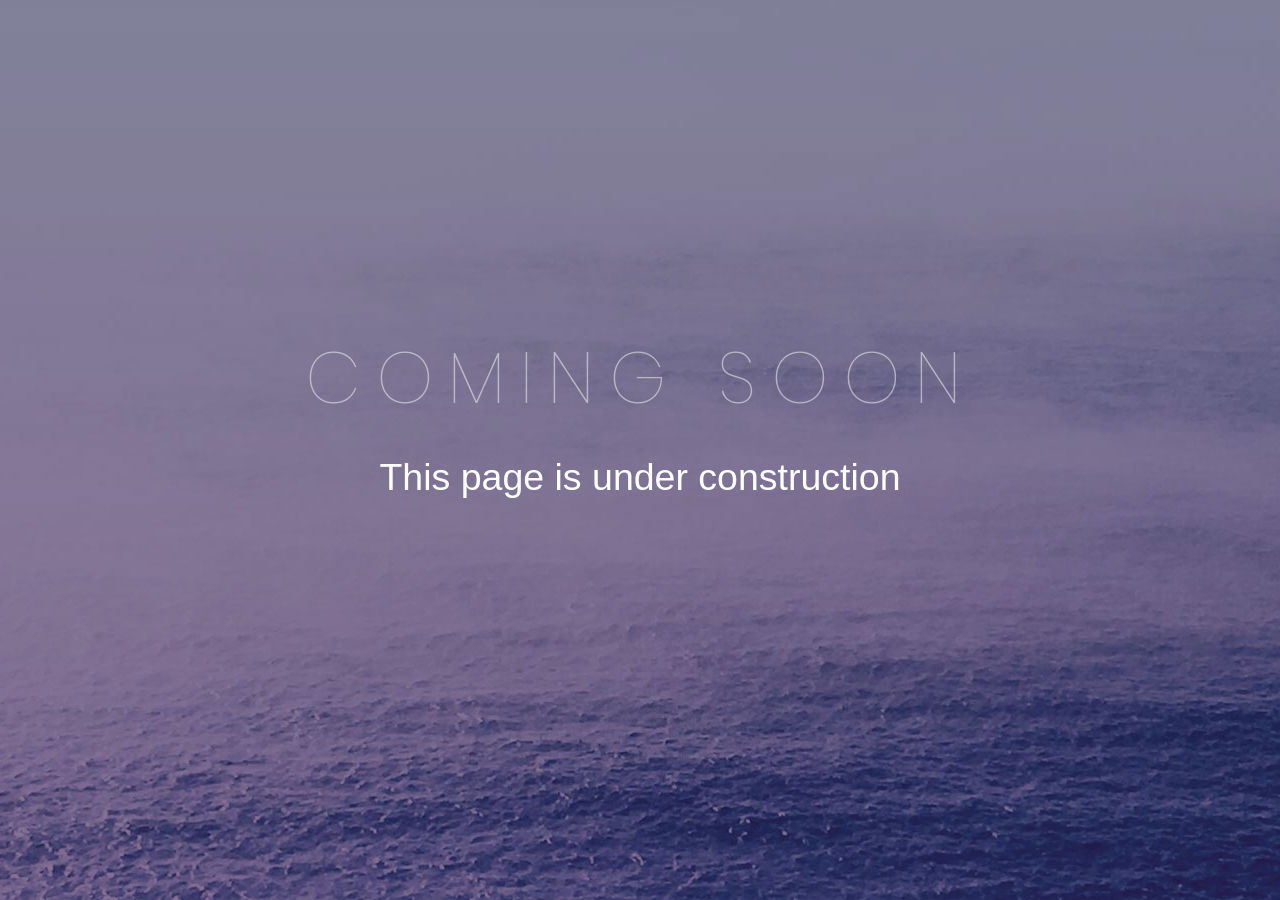
<file: index.html>
<!DOCTYPE html>
<html lang="en">
<head>
	<title>Preeti Chachlani</title>
	<meta charset="UTF-8">
	<meta name="viewport" content="width=device-width, initial-scale=1">
<!--===============================================================================================-->	
	<link rel="icon" type="image/png" href="cs/images/icons/favicon.ico"/>
<!--===============================================================================================-->
	<link rel="stylesheet" type="text/css" href="cs/vendor/bootstrap/css/bootstrap.min.css">
<!--===============================================================================================-->
	<link rel="stylesheet" type="text/css" href="cs/fonts/font-awesome-4.7.0/css/font-awesome.min.css">
<!--===============================================================================================-->
	<link rel="stylesheet" type="text/css" href="cs/vendor/animate/animate.css">
<!--===============================================================================================-->
	<link rel="stylesheet" type="text/css" href="cs/vendor/select2/select2.min.css">
<!--===============================================================================================-->
	<link rel="stylesheet" type="text/css" href="cs/css/util.css">
	<link rel="stylesheet" type="text/css" href="cs/css/main.css">
<!--===============================================================================================-->
</head>
<body>
	
	<!--  -->
	<div class="simpleslide100">
		<div class="simpleslide100-item bg-img1" style="background-image: url('cs/images/bg01.jpg');"></div>
	</div>

	<div class="flex-col-c-sb size1 overlay1">
		<!--  -->
		<div class="w-full flex-w flex-sb-m p-l-80 p-r-80 p-t-22 p-lr-15-sm">
			<div class="wrappic1 m-r-30 m-t-10 m-b-10">
				
			</div>

			<div class="flex-w m-t-10 m-b-10">

			</div>
		</div>

		<!--  -->
		<div class="flex-col-c-m p-l-15 p-r-15 p-t-50 p-b-120">
			<h3 class="l1-txt1 txt-center p-b-40 respon1">
				Coming Soon
			</h3>
			<h1 style="color:white">This page is under construction</h1>
		</div>

		<!--  -->
		<div class="flex-w flex-c-m p-b-35">

		</div>
	</div>
</body>
</html>
</file>
<file: cs/css/util.css>
/*//////////////////////////////////////////////////////////////////
[ REBOOT ]*/
*, *:before, *:after {
	margin: 0px; 
	padding: 0px; 
	-webkit-box-sizing: border-box;
	-moz-box-sizing: border-box;
	box-sizing: border-box;
}

body, html {
	font-family: Arial, sans-serif;
	font-size: 15px;
	color: #666666;

	height: 100%;
	background-color: #fff;
	-webkit-box-sizing: border-box;
	-moz-box-sizing: border-box;
	box-sizing: border-box;
}

/*---------------------------------------------*/
a:focus {outline: none;}
a:hover {text-decoration: none;}

/* ------------------------------------ */
h1,h2,h3,h4,h5,h6,p {margin: 0px;}

ul, li {
	margin: 0px;
	list-style-type: none;
}


/* ------------------------------------ */
input, textarea, label {
	display: block;
	outline: none;
	border: none;
}

/* ------------------------------------ */
button {
	outline: none;
	border: none;
	background: transparent;
	cursor: pointer;
}
button:focus {outline: none;}

iframe {border: none;}


/*//////////////////////////////////////////////////////////////////
[ FONT SIZE ]*/
.fs-1 {font-size: 1px;}
.fs-2 {font-size: 2px;}
.fs-3 {font-size: 3px;}
.fs-4 {font-size: 4px;}
.fs-5 {font-size: 5px;}
.fs-6 {font-size: 6px;}
.fs-7 {font-size: 7px;}
.fs-8 {font-size: 8px;}
.fs-9 {font-size: 9px;}
.fs-10 {font-size: 10px;}
.fs-11 {font-size: 11px;}
.fs-12 {font-size: 12px;}
.fs-13 {font-size: 13px;}
.fs-14 {font-size: 14px;}
.fs-15 {font-size: 15px;}
.fs-16 {font-size: 16px;}
.fs-17 {font-size: 17px;}
.fs-18 {font-size: 18px;}
.fs-19 {font-size: 19px;}
.fs-20 {font-size: 20px;}
.fs-21 {font-size: 21px;}
.fs-22 {font-size: 22px;}
.fs-23 {font-size: 23px;}
.fs-24 {font-size: 24px;}
.fs-25 {font-size: 25px;}
.fs-26 {font-size: 26px;}
.fs-27 {font-size: 27px;}
.fs-28 {font-size: 28px;}
.fs-29 {font-size: 29px;}
.fs-30 {font-size: 30px;}
.fs-31 {font-size: 31px;}
.fs-32 {font-size: 32px;}
.fs-33 {font-size: 33px;}
.fs-34 {font-size: 34px;}
.fs-35 {font-size: 35px;}
.fs-36 {font-size: 36px;}
.fs-37 {font-size: 37px;}
.fs-38 {font-size: 38px;}
.fs-39 {font-size: 39px;}
.fs-40 {font-size: 40px;}
.fs-41 {font-size: 41px;}
.fs-42 {font-size: 42px;}
.fs-43 {font-size: 43px;}
.fs-44 {font-size: 44px;}
.fs-45 {font-size: 45px;}
.fs-46 {font-size: 46px;}
.fs-47 {font-size: 47px;}
.fs-48 {font-size: 48px;}
.fs-49 {font-size: 49px;}
.fs-50 {font-size: 50px;}
.fs-51 {font-size: 51px;}
.fs-52 {font-size: 52px;}
.fs-53 {font-size: 53px;}
.fs-54 {font-size: 54px;}
.fs-55 {font-size: 55px;}
.fs-56 {font-size: 56px;}
.fs-57 {font-size: 57px;}
.fs-58 {font-size: 58px;}
.fs-59 {font-size: 59px;}
.fs-60 {font-size: 60px;}
.fs-61 {font-size: 61px;}
.fs-62 {font-size: 62px;}
.fs-63 {font-size: 63px;}
.fs-64 {font-size: 64px;}
.fs-65 {font-size: 65px;}
.fs-66 {font-size: 66px;}
.fs-67 {font-size: 67px;}
.fs-68 {font-size: 68px;}
.fs-69 {font-size: 69px;}
.fs-70 {font-size: 70px;}
.fs-71 {font-size: 71px;}
.fs-72 {font-size: 72px;}
.fs-73 {font-size: 73px;}
.fs-74 {font-size: 74px;}
.fs-75 {font-size: 75px;}
.fs-76 {font-size: 76px;}
.fs-77 {font-size: 77px;}
.fs-78 {font-size: 78px;}
.fs-79 {font-size: 79px;}
.fs-80 {font-size: 80px;}
.fs-81 {font-size: 81px;}
.fs-82 {font-size: 82px;}
.fs-83 {font-size: 83px;}
.fs-84 {font-size: 84px;}
.fs-85 {font-size: 85px;}
.fs-86 {font-size: 86px;}
.fs-87 {font-size: 87px;}
.fs-88 {font-size: 88px;}
.fs-89 {font-size: 89px;}
.fs-90 {font-size: 90px;}
.fs-91 {font-size: 91px;}
.fs-92 {font-size: 92px;}
.fs-93 {font-size: 93px;}
.fs-94 {font-size: 94px;}
.fs-95 {font-size: 95px;}
.fs-96 {font-size: 96px;}
.fs-97 {font-size: 97px;}
.fs-98 {font-size: 98px;}
.fs-99 {font-size: 99px;}
.fs-100 {font-size: 100px;}
.fs-101 {font-size: 101px;}
.fs-102 {font-size: 102px;}
.fs-103 {font-size: 103px;}
.fs-104 {font-size: 104px;}
.fs-105 {font-size: 105px;}
.fs-106 {font-size: 106px;}
.fs-107 {font-size: 107px;}
.fs-108 {font-size: 108px;}
.fs-109 {font-size: 109px;}
.fs-110 {font-size: 110px;}
.fs-111 {font-size: 111px;}
.fs-112 {font-size: 112px;}
.fs-113 {font-size: 113px;}
.fs-114 {font-size: 114px;}
.fs-115 {font-size: 115px;}
.fs-116 {font-size: 116px;}
.fs-117 {font-size: 117px;}
.fs-118 {font-size: 118px;}
.fs-119 {font-size: 119px;}
.fs-120 {font-size: 120px;}
.fs-121 {font-size: 121px;}
.fs-122 {font-size: 122px;}
.fs-123 {font-size: 123px;}
.fs-124 {font-size: 124px;}
.fs-125 {font-size: 125px;}
.fs-126 {font-size: 126px;}
.fs-127 {font-size: 127px;}
.fs-128 {font-size: 128px;}
.fs-129 {font-size: 129px;}
.fs-130 {font-size: 130px;}
.fs-131 {font-size: 131px;}
.fs-132 {font-size: 132px;}
.fs-133 {font-size: 133px;}
.fs-134 {font-size: 134px;}
.fs-135 {font-size: 135px;}
.fs-136 {font-size: 136px;}
.fs-137 {font-size: 137px;}
.fs-138 {font-size: 138px;}
.fs-139 {font-size: 139px;}
.fs-140 {font-size: 140px;}
.fs-141 {font-size: 141px;}
.fs-142 {font-size: 142px;}
.fs-143 {font-size: 143px;}
.fs-144 {font-size: 144px;}
.fs-145 {font-size: 145px;}
.fs-146 {font-size: 146px;}
.fs-147 {font-size: 147px;}
.fs-148 {font-size: 148px;}
.fs-149 {font-size: 149px;}
.fs-150 {font-size: 150px;}
.fs-151 {font-size: 151px;}
.fs-152 {font-size: 152px;}
.fs-153 {font-size: 153px;}
.fs-154 {font-size: 154px;}
.fs-155 {font-size: 155px;}
.fs-156 {font-size: 156px;}
.fs-157 {font-size: 157px;}
.fs-158 {font-size: 158px;}
.fs-159 {font-size: 159px;}
.fs-160 {font-size: 160px;}
.fs-161 {font-size: 161px;}
.fs-162 {font-size: 162px;}
.fs-163 {font-size: 163px;}
.fs-164 {font-size: 164px;}
.fs-165 {font-size: 165px;}
.fs-166 {font-size: 166px;}
.fs-167 {font-size: 167px;}
.fs-168 {font-size: 168px;}
.fs-169 {font-size: 169px;}
.fs-170 {font-size: 170px;}
.fs-171 {font-size: 171px;}
.fs-172 {font-size: 172px;}
.fs-173 {font-size: 173px;}
.fs-174 {font-size: 174px;}
.fs-175 {font-size: 175px;}
.fs-176 {font-size: 176px;}
.fs-177 {font-size: 177px;}
.fs-178 {font-size: 178px;}
.fs-179 {font-size: 179px;}
.fs-180 {font-size: 180px;}
.fs-181 {font-size: 181px;}
.fs-182 {font-size: 182px;}
.fs-183 {font-size: 183px;}
.fs-184 {font-size: 184px;}
.fs-185 {font-size: 185px;}
.fs-186 {font-size: 186px;}
.fs-187 {font-size: 187px;}
.fs-188 {font-size: 188px;}
.fs-189 {font-size: 189px;}
.fs-190 {font-size: 190px;}
.fs-191 {font-size: 191px;}
.fs-192 {font-size: 192px;}
.fs-193 {font-size: 193px;}
.fs-194 {font-size: 194px;}
.fs-195 {font-size: 195px;}
.fs-196 {font-size: 196px;}
.fs-197 {font-size: 197px;}
.fs-198 {font-size: 198px;}
.fs-199 {font-size: 199px;}
.fs-200 {font-size: 200px;}

/*//////////////////////////////////////////////////////////////////
[ PADDING ]*/
.p-t-0 {padding-top: 0px;}
.p-t-1 {padding-top: 1px;}
.p-t-2 {padding-top: 2px;}
.p-t-3 {padding-top: 3px;}
.p-t-4 {padding-top: 4px;}
.p-t-5 {padding-top: 5px;}
.p-t-6 {padding-top: 6px;}
.p-t-7 {padding-top: 7px;}
.p-t-8 {padding-top: 8px;}
.p-t-9 {padding-top: 9px;}
.p-t-10 {padding-top: 10px;}
.p-t-11 {padding-top: 11px;}
.p-t-12 {padding-top: 12px;}
.p-t-13 {padding-top: 13px;}
.p-t-14 {padding-top: 14px;}
.p-t-15 {padding-top: 15px;}
.p-t-16 {padding-top: 16px;}
.p-t-17 {padding-top: 17px;}
.p-t-18 {padding-top: 18px;}
.p-t-19 {padding-top: 19px;}
.p-t-20 {padding-top: 20px;}
.p-t-21 {padding-top: 21px;}
.p-t-22 {padding-top: 22px;}
.p-t-23 {padding-top: 23px;}
.p-t-24 {padding-top: 24px;}
.p-t-25 {padding-top: 25px;}
.p-t-26 {padding-top: 26px;}
.p-t-27 {padding-top: 27px;}
.p-t-28 {padding-top: 28px;}
.p-t-29 {padding-top: 29px;}
.p-t-30 {padding-top: 30px;}
.p-t-31 {padding-top: 31px;}
.p-t-32 {padding-top: 32px;}
.p-t-33 {padding-top: 33px;}
.p-t-34 {padding-top: 34px;}
.p-t-35 {padding-top: 35px;}
.p-t-36 {padding-top: 36px;}
.p-t-37 {padding-top: 37px;}
.p-t-38 {padding-top: 38px;}
.p-t-39 {padding-top: 39px;}
.p-t-40 {padding-top: 40px;}
.p-t-41 {padding-top: 41px;}
.p-t-42 {padding-top: 42px;}
.p-t-43 {padding-top: 43px;}
.p-t-44 {padding-top: 44px;}
.p-t-45 {padding-top: 45px;}
.p-t-46 {padding-top: 46px;}
.p-t-47 {padding-top: 47px;}
.p-t-48 {padding-top: 48px;}
.p-t-49 {padding-top: 49px;}
.p-t-50 {padding-top: 50px;}
.p-t-51 {padding-top: 51px;}
.p-t-52 {padding-top: 52px;}
.p-t-53 {padding-top: 53px;}
.p-t-54 {padding-top: 54px;}
.p-t-55 {padding-top: 55px;}
.p-t-56 {padding-top: 56px;}
.p-t-57 {padding-top: 57px;}
.p-t-58 {padding-top: 58px;}
.p-t-59 {padding-top: 59px;}
.p-t-60 {padding-top: 60px;}
.p-t-61 {padding-top: 61px;}
.p-t-62 {padding-top: 62px;}
.p-t-63 {padding-top: 63px;}
.p-t-64 {padding-top: 64px;}
.p-t-65 {padding-top: 65px;}
.p-t-66 {padding-top: 66px;}
.p-t-67 {padding-top: 67px;}
.p-t-68 {padding-top: 68px;}
.p-t-69 {padding-top: 69px;}
.p-t-70 {padding-top: 70px;}
.p-t-71 {padding-top: 71px;}
.p-t-72 {padding-top: 72px;}
.p-t-73 {padding-top: 73px;}
.p-t-74 {padding-top: 74px;}
.p-t-75 {padding-top: 75px;}
.p-t-76 {padding-top: 76px;}
.p-t-77 {padding-top: 77px;}
.p-t-78 {padding-top: 78px;}
.p-t-79 {padding-top: 79px;}
.p-t-80 {padding-top: 80px;}
.p-t-81 {padding-top: 81px;}
.p-t-82 {padding-top: 82px;}
.p-t-83 {padding-top: 83px;}
.p-t-84 {padding-top: 84px;}
.p-t-85 {padding-top: 85px;}
.p-t-86 {padding-top: 86px;}
.p-t-87 {padding-top: 87px;}
.p-t-88 {padding-top: 88px;}
.p-t-89 {padding-top: 89px;}
.p-t-90 {padding-top: 90px;}
.p-t-91 {padding-top: 91px;}
.p-t-92 {padding-top: 92px;}
.p-t-93 {padding-top: 93px;}
.p-t-94 {padding-top: 94px;}
.p-t-95 {padding-top: 95px;}
.p-t-96 {padding-top: 96px;}
.p-t-97 {padding-top: 97px;}
.p-t-98 {padding-top: 98px;}
.p-t-99 {padding-top: 99px;}
.p-t-100 {padding-top: 100px;}
.p-t-101 {padding-top: 101px;}
.p-t-102 {padding-top: 102px;}
.p-t-103 {padding-top: 103px;}
.p-t-104 {padding-top: 104px;}
.p-t-105 {padding-top: 105px;}
.p-t-106 {padding-top: 106px;}
.p-t-107 {padding-top: 107px;}
.p-t-108 {padding-top: 108px;}
.p-t-109 {padding-top: 109px;}
.p-t-110 {padding-top: 110px;}
.p-t-111 {padding-top: 111px;}
.p-t-112 {padding-top: 112px;}
.p-t-113 {padding-top: 113px;}
.p-t-114 {padding-top: 114px;}
.p-t-115 {padding-top: 115px;}
.p-t-116 {padding-top: 116px;}
.p-t-117 {padding-top: 117px;}
.p-t-118 {padding-top: 118px;}
.p-t-119 {padding-top: 119px;}
.p-t-120 {padding-top: 120px;}
.p-t-121 {padding-top: 121px;}
.p-t-122 {padding-top: 122px;}
.p-t-123 {padding-top: 123px;}
.p-t-124 {padding-top: 124px;}
.p-t-125 {padding-top: 125px;}
.p-t-126 {padding-top: 126px;}
.p-t-127 {padding-top: 127px;}
.p-t-128 {padding-top: 128px;}
.p-t-129 {padding-top: 129px;}
.p-t-130 {padding-top: 130px;}
.p-t-131 {padding-top: 131px;}
.p-t-132 {padding-top: 132px;}
.p-t-133 {padding-top: 133px;}
.p-t-134 {padding-top: 134px;}
.p-t-135 {padding-top: 135px;}
.p-t-136 {padding-top: 136px;}
.p-t-137 {padding-top: 137px;}
.p-t-138 {padding-top: 138px;}
.p-t-139 {padding-top: 139px;}
.p-t-140 {padding-top: 140px;}
.p-t-141 {padding-top: 141px;}
.p-t-142 {padding-top: 142px;}
.p-t-143 {padding-top: 143px;}
.p-t-144 {padding-top: 144px;}
.p-t-145 {padding-top: 145px;}
.p-t-146 {padding-top: 146px;}
.p-t-147 {padding-top: 147px;}
.p-t-148 {padding-top: 148px;}
.p-t-149 {padding-top: 149px;}
.p-t-150 {padding-top: 150px;}
.p-t-151 {padding-top: 151px;}
.p-t-152 {padding-top: 152px;}
.p-t-153 {padding-top: 153px;}
.p-t-154 {padding-top: 154px;}
.p-t-155 {padding-top: 155px;}
.p-t-156 {padding-top: 156px;}
.p-t-157 {padding-top: 157px;}
.p-t-158 {padding-top: 158px;}
.p-t-159 {padding-top: 159px;}
.p-t-160 {padding-top: 160px;}
.p-t-161 {padding-top: 161px;}
.p-t-162 {padding-top: 162px;}
.p-t-163 {padding-top: 163px;}
.p-t-164 {padding-top: 164px;}
.p-t-165 {padding-top: 165px;}
.p-t-166 {padding-top: 166px;}
.p-t-167 {padding-top: 167px;}
.p-t-168 {padding-top: 168px;}
.p-t-169 {padding-top: 169px;}
.p-t-170 {padding-top: 170px;}
.p-t-171 {padding-top: 171px;}
.p-t-172 {padding-top: 172px;}
.p-t-173 {padding-top: 173px;}
.p-t-174 {padding-top: 174px;}
.p-t-175 {padding-top: 175px;}
.p-t-176 {padding-top: 176px;}
.p-t-177 {padding-top: 177px;}
.p-t-178 {padding-top: 178px;}
.p-t-179 {padding-top: 179px;}
.p-t-180 {padding-top: 180px;}
.p-t-181 {padding-top: 181px;}
.p-t-182 {padding-top: 182px;}
.p-t-183 {padding-top: 183px;}
.p-t-184 {padding-top: 184px;}
.p-t-185 {padding-top: 185px;}
.p-t-186 {padding-top: 186px;}
.p-t-187 {padding-top: 187px;}
.p-t-188 {padding-top: 188px;}
.p-t-189 {padding-top: 189px;}
.p-t-190 {padding-top: 190px;}
.p-t-191 {padding-top: 191px;}
.p-t-192 {padding-top: 192px;}
.p-t-193 {padding-top: 193px;}
.p-t-194 {padding-top: 194px;}
.p-t-195 {padding-top: 195px;}
.p-t-196 {padding-top: 196px;}
.p-t-197 {padding-top: 197px;}
.p-t-198 {padding-top: 198px;}
.p-t-199 {padding-top: 199px;}
.p-t-200 {padding-top: 200px;}
.p-t-201 {padding-top: 201px;}
.p-t-202 {padding-top: 202px;}
.p-t-203 {padding-top: 203px;}
.p-t-204 {padding-top: 204px;}
.p-t-205 {padding-top: 205px;}
.p-t-206 {padding-top: 206px;}
.p-t-207 {padding-top: 207px;}
.p-t-208 {padding-top: 208px;}
.p-t-209 {padding-top: 209px;}
.p-t-210 {padding-top: 210px;}
.p-t-211 {padding-top: 211px;}
.p-t-212 {padding-top: 212px;}
.p-t-213 {padding-top: 213px;}
.p-t-214 {padding-top: 214px;}
.p-t-215 {padding-top: 215px;}
.p-t-216 {padding-top: 216px;}
.p-t-217 {padding-top: 217px;}
.p-t-218 {padding-top: 218px;}
.p-t-219 {padding-top: 219px;}
.p-t-220 {padding-top: 220px;}
.p-t-221 {padding-top: 221px;}
.p-t-222 {padding-top: 222px;}
.p-t-223 {padding-top: 223px;}
.p-t-224 {padding-top: 224px;}
.p-t-225 {padding-top: 225px;}
.p-t-226 {padding-top: 226px;}
.p-t-227 {padding-top: 227px;}
.p-t-228 {padding-top: 228px;}
.p-t-229 {padding-top: 229px;}
.p-t-230 {padding-top: 230px;}
.p-t-231 {padding-top: 231px;}
.p-t-232 {padding-top: 232px;}
.p-t-233 {padding-top: 233px;}
.p-t-234 {padding-top: 234px;}
.p-t-235 {padding-top: 235px;}
.p-t-236 {padding-top: 236px;}
.p-t-237 {padding-top: 237px;}
.p-t-238 {padding-top: 238px;}
.p-t-239 {padding-top: 239px;}
.p-t-240 {padding-top: 240px;}
.p-t-241 {padding-top: 241px;}
.p-t-242 {padding-top: 242px;}
.p-t-243 {padding-top: 243px;}
.p-t-244 {padding-top: 244px;}
.p-t-245 {padding-top: 245px;}
.p-t-246 {padding-top: 246px;}
.p-t-247 {padding-top: 247px;}
.p-t-248 {padding-top: 248px;}
.p-t-249 {padding-top: 249px;}
.p-t-250 {padding-top: 250px;}
.p-b-0 {padding-bottom: 0px;}
.p-b-1 {padding-bottom: 1px;}
.p-b-2 {padding-bottom: 2px;}
.p-b-3 {padding-bottom: 3px;}
.p-b-4 {padding-bottom: 4px;}
.p-b-5 {padding-bottom: 5px;}
.p-b-6 {padding-bottom: 6px;}
.p-b-7 {padding-bottom: 7px;}
.p-b-8 {padding-bottom: 8px;}
.p-b-9 {padding-bottom: 9px;}
.p-b-10 {padding-bottom: 10px;}
.p-b-11 {padding-bottom: 11px;}
.p-b-12 {padding-bottom: 12px;}
.p-b-13 {padding-bottom: 13px;}
.p-b-14 {padding-bottom: 14px;}
.p-b-15 {padding-bottom: 15px;}
.p-b-16 {padding-bottom: 16px;}
.p-b-17 {padding-bottom: 17px;}
.p-b-18 {padding-bottom: 18px;}
.p-b-19 {padding-bottom: 19px;}
.p-b-20 {padding-bottom: 20px;}
.p-b-21 {padding-bottom: 21px;}
.p-b-22 {padding-bottom: 22px;}
.p-b-23 {padding-bottom: 23px;}
.p-b-24 {padding-bottom: 24px;}
.p-b-25 {padding-bottom: 25px;}
.p-b-26 {padding-bottom: 26px;}
.p-b-27 {padding-bottom: 27px;}
.p-b-28 {padding-bottom: 28px;}
.p-b-29 {padding-bottom: 29px;}
.p-b-30 {padding-bottom: 30px;}
.p-b-31 {padding-bottom: 31px;}
.p-b-32 {padding-bottom: 32px;}
.p-b-33 {padding-bottom: 33px;}
.p-b-34 {padding-bottom: 34px;}
.p-b-35 {padding-bottom: 35px;}
.p-b-36 {padding-bottom: 36px;}
.p-b-37 {padding-bottom: 37px;}
.p-b-38 {padding-bottom: 38px;}
.p-b-39 {padding-bottom: 39px;}
.p-b-40 {padding-bottom: 40px;}
.p-b-41 {padding-bottom: 41px;}
.p-b-42 {padding-bottom: 42px;}
.p-b-43 {padding-bottom: 43px;}
.p-b-44 {padding-bottom: 44px;}
.p-b-45 {padding-bottom: 45px;}
.p-b-46 {padding-bottom: 46px;}
.p-b-47 {padding-bottom: 47px;}
.p-b-48 {padding-bottom: 48px;}
.p-b-49 {padding-bottom: 49px;}
.p-b-50 {padding-bottom: 50px;}
.p-b-51 {padding-bottom: 51px;}
.p-b-52 {padding-bottom: 52px;}
.p-b-53 {padding-bottom: 53px;}
.p-b-54 {padding-bottom: 54px;}
.p-b-55 {padding-bottom: 55px;}
.p-b-56 {padding-bottom: 56px;}
.p-b-57 {padding-bottom: 57px;}
.p-b-58 {padding-bottom: 58px;}
.p-b-59 {padding-bottom: 59px;}
.p-b-60 {padding-bottom: 60px;}
.p-b-61 {padding-bottom: 61px;}
.p-b-62 {padding-bottom: 62px;}
.p-b-63 {padding-bottom: 63px;}
.p-b-64 {padding-bottom: 64px;}
.p-b-65 {padding-bottom: 65px;}
.p-b-66 {padding-bottom: 66px;}
.p-b-67 {padding-bottom: 67px;}
.p-b-68 {padding-bottom: 68px;}
.p-b-69 {padding-bottom: 69px;}
.p-b-70 {padding-bottom: 70px;}
.p-b-71 {padding-bottom: 71px;}
.p-b-72 {padding-bottom: 72px;}
.p-b-73 {padding-bottom: 73px;}
.p-b-74 {padding-bottom: 74px;}
.p-b-75 {padding-bottom: 75px;}
.p-b-76 {padding-bottom: 76px;}
.p-b-77 {padding-bottom: 77px;}
.p-b-78 {padding-bottom: 78px;}
.p-b-79 {padding-bottom: 79px;}
.p-b-80 {padding-bottom: 80px;}
.p-b-81 {padding-bottom: 81px;}
.p-b-82 {padding-bottom: 82px;}
.p-b-83 {padding-bottom: 83px;}
.p-b-84 {padding-bottom: 84px;}
.p-b-85 {padding-bottom: 85px;}
.p-b-86 {padding-bottom: 86px;}
.p-b-87 {padding-bottom: 87px;}
.p-b-88 {padding-bottom: 88px;}
.p-b-89 {padding-bottom: 89px;}
.p-b-90 {padding-bottom: 90px;}
.p-b-91 {padding-bottom: 91px;}
.p-b-92 {padding-bottom: 92px;}
.p-b-93 {padding-bottom: 93px;}
.p-b-94 {padding-bottom: 94px;}
.p-b-95 {padding-bottom: 95px;}
.p-b-96 {padding-bottom: 96px;}
.p-b-97 {padding-bottom: 97px;}
.p-b-98 {padding-bottom: 98px;}
.p-b-99 {padding-bottom: 99px;}
.p-b-100 {padding-bottom: 100px;}
.p-b-101 {padding-bottom: 101px;}
.p-b-102 {padding-bottom: 102px;}
.p-b-103 {padding-bottom: 103px;}
.p-b-104 {padding-bottom: 104px;}
.p-b-105 {padding-bottom: 105px;}
.p-b-106 {padding-bottom: 106px;}
.p-b-107 {padding-bottom: 107px;}
.p-b-108 {padding-bottom: 108px;}
.p-b-109 {padding-bottom: 109px;}
.p-b-110 {padding-bottom: 110px;}
.p-b-111 {padding-bottom: 111px;}
.p-b-112 {padding-bottom: 112px;}
.p-b-113 {padding-bottom: 113px;}
.p-b-114 {padding-bottom: 114px;}
.p-b-115 {padding-bottom: 115px;}
.p-b-116 {padding-bottom: 116px;}
.p-b-117 {padding-bottom: 117px;}
.p-b-118 {padding-bottom: 118px;}
.p-b-119 {padding-bottom: 119px;}
.p-b-120 {padding-bottom: 120px;}
.p-b-121 {padding-bottom: 121px;}
.p-b-122 {padding-bottom: 122px;}
.p-b-123 {padding-bottom: 123px;}
.p-b-124 {padding-bottom: 124px;}
.p-b-125 {padding-bottom: 125px;}
.p-b-126 {padding-bottom: 126px;}
.p-b-127 {padding-bottom: 127px;}
.p-b-128 {padding-bottom: 128px;}
.p-b-129 {padding-bottom: 129px;}
.p-b-130 {padding-bottom: 130px;}
.p-b-131 {padding-bottom: 131px;}
.p-b-132 {padding-bottom: 132px;}
.p-b-133 {padding-bottom: 133px;}
.p-b-134 {padding-bottom: 134px;}
.p-b-135 {padding-bottom: 135px;}
.p-b-136 {padding-bottom: 136px;}
.p-b-137 {padding-bottom: 137px;}
.p-b-138 {padding-bottom: 138px;}
.p-b-139 {padding-bottom: 139px;}
.p-b-140 {padding-bottom: 140px;}
.p-b-141 {padding-bottom: 141px;}
.p-b-142 {padding-bottom: 142px;}
.p-b-143 {padding-bottom: 143px;}
.p-b-144 {padding-bottom: 144px;}
.p-b-145 {padding-bottom: 145px;}
.p-b-146 {padding-bottom: 146px;}
.p-b-147 {padding-bottom: 147px;}
.p-b-148 {padding-bottom: 148px;}
.p-b-149 {padding-bottom: 149px;}
.p-b-150 {padding-bottom: 150px;}
.p-b-151 {padding-bottom: 151px;}
.p-b-152 {padding-bottom: 152px;}
.p-b-153 {padding-bottom: 153px;}
.p-b-154 {padding-bottom: 154px;}
.p-b-155 {padding-bottom: 155px;}
.p-b-156 {padding-bottom: 156px;}
.p-b-157 {padding-bottom: 157px;}
.p-b-158 {padding-bottom: 158px;}
.p-b-159 {padding-bottom: 159px;}
.p-b-160 {padding-bottom: 160px;}
.p-b-161 {padding-bottom: 161px;}
.p-b-162 {padding-bottom: 162px;}
.p-b-163 {padding-bottom: 163px;}
.p-b-164 {padding-bottom: 164px;}
.p-b-165 {padding-bottom: 165px;}
.p-b-166 {padding-bottom: 166px;}
.p-b-167 {padding-bottom: 167px;}
.p-b-168 {padding-bottom: 168px;}
.p-b-169 {padding-bottom: 169px;}
.p-b-170 {padding-bottom: 170px;}
.p-b-171 {padding-bottom: 171px;}
.p-b-172 {padding-bottom: 172px;}
.p-b-173 {padding-bottom: 173px;}
.p-b-174 {padding-bottom: 174px;}
.p-b-175 {padding-bottom: 175px;}
.p-b-176 {padding-bottom: 176px;}
.p-b-177 {padding-bottom: 177px;}
.p-b-178 {padding-bottom: 178px;}
.p-b-179 {padding-bottom: 179px;}
.p-b-180 {padding-bottom: 180px;}
.p-b-181 {padding-bottom: 181px;}
.p-b-182 {padding-bottom: 182px;}
.p-b-183 {padding-bottom: 183px;}
.p-b-184 {padding-bottom: 184px;}
.p-b-185 {padding-bottom: 185px;}
.p-b-186 {padding-bottom: 186px;}
.p-b-187 {padding-bottom: 187px;}
.p-b-188 {padding-bottom: 188px;}
.p-b-189 {padding-bottom: 189px;}
.p-b-190 {padding-bottom: 190px;}
.p-b-191 {padding-bottom: 191px;}
.p-b-192 {padding-bottom: 192px;}
.p-b-193 {padding-bottom: 193px;}
.p-b-194 {padding-bottom: 194px;}
.p-b-195 {padding-bottom: 195px;}
.p-b-196 {padding-bottom: 196px;}
.p-b-197 {padding-bottom: 197px;}
.p-b-198 {padding-bottom: 198px;}
.p-b-199 {padding-bottom: 199px;}
.p-b-200 {padding-bottom: 200px;}
.p-b-201 {padding-bottom: 201px;}
.p-b-202 {padding-bottom: 202px;}
.p-b-203 {padding-bottom: 203px;}
.p-b-204 {padding-bottom: 204px;}
.p-b-205 {padding-bottom: 205px;}
.p-b-206 {padding-bottom: 206px;}
.p-b-207 {padding-bottom: 207px;}
.p-b-208 {padding-bottom: 208px;}
.p-b-209 {padding-bottom: 209px;}
.p-b-210 {padding-bottom: 210px;}
.p-b-211 {padding-bottom: 211px;}
.p-b-212 {padding-bottom: 212px;}
.p-b-213 {padding-bottom: 213px;}
.p-b-214 {padding-bottom: 214px;}
.p-b-215 {padding-bottom: 215px;}
.p-b-216 {padding-bottom: 216px;}
.p-b-217 {padding-bottom: 217px;}
.p-b-218 {padding-bottom: 218px;}
.p-b-219 {padding-bottom: 219px;}
.p-b-220 {padding-bottom: 220px;}
.p-b-221 {padding-bottom: 221px;}
.p-b-222 {padding-bottom: 222px;}
.p-b-223 {padding-bottom: 223px;}
.p-b-224 {padding-bottom: 224px;}
.p-b-225 {padding-bottom: 225px;}
.p-b-226 {padding-bottom: 226px;}
.p-b-227 {padding-bottom: 227px;}
.p-b-228 {padding-bottom: 228px;}
.p-b-229 {padding-bottom: 229px;}
.p-b-230 {padding-bottom: 230px;}
.p-b-231 {padding-bottom: 231px;}
.p-b-232 {padding-bottom: 232px;}
.p-b-233 {padding-bottom: 233px;}
.p-b-234 {padding-bottom: 234px;}
.p-b-235 {padding-bottom: 235px;}
.p-b-236 {padding-bottom: 236px;}
.p-b-237 {padding-bottom: 237px;}
.p-b-238 {padding-bottom: 238px;}
.p-b-239 {padding-bottom: 239px;}
.p-b-240 {padding-bottom: 240px;}
.p-b-241 {padding-bottom: 241px;}
.p-b-242 {padding-bottom: 242px;}
.p-b-243 {padding-bottom: 243px;}
.p-b-244 {padding-bottom: 244px;}
.p-b-245 {padding-bottom: 245px;}
.p-b-246 {padding-bottom: 246px;}
.p-b-247 {padding-bottom: 247px;}
.p-b-248 {padding-bottom: 248px;}
.p-b-249 {padding-bottom: 249px;}
.p-b-250 {padding-bottom: 250px;}
.p-l-0 {padding-left: 0px;}
.p-l-1 {padding-left: 1px;}
.p-l-2 {padding-left: 2px;}
.p-l-3 {padding-left: 3px;}
.p-l-4 {padding-left: 4px;}
.p-l-5 {padding-left: 5px;}
.p-l-6 {padding-left: 6px;}
.p-l-7 {padding-left: 7px;}
.p-l-8 {padding-left: 8px;}
.p-l-9 {padding-left: 9px;}
.p-l-10 {padding-left: 10px;}
.p-l-11 {padding-left: 11px;}
.p-l-12 {padding-left: 12px;}
.p-l-13 {padding-left: 13px;}
.p-l-14 {padding-left: 14px;}
.p-l-15 {padding-left: 15px;}
.p-l-16 {padding-left: 16px;}
.p-l-17 {padding-left: 17px;}
.p-l-18 {padding-left: 18px;}
.p-l-19 {padding-left: 19px;}
.p-l-20 {padding-left: 20px;}
.p-l-21 {padding-left: 21px;}
.p-l-22 {padding-left: 22px;}
.p-l-23 {padding-left: 23px;}
.p-l-24 {padding-left: 24px;}
.p-l-25 {padding-left: 25px;}
.p-l-26 {padding-left: 26px;}
.p-l-27 {padding-left: 27px;}
.p-l-28 {padding-left: 28px;}
.p-l-29 {padding-left: 29px;}
.p-l-30 {padding-left: 30px;}
.p-l-31 {padding-left: 31px;}
.p-l-32 {padding-left: 32px;}
.p-l-33 {padding-left: 33px;}
.p-l-34 {padding-left: 34px;}
.p-l-35 {padding-left: 35px;}
.p-l-36 {padding-left: 36px;}
.p-l-37 {padding-left: 37px;}
.p-l-38 {padding-left: 38px;}
.p-l-39 {padding-left: 39px;}
.p-l-40 {padding-left: 40px;}
.p-l-41 {padding-left: 41px;}
.p-l-42 {padding-left: 42px;}
.p-l-43 {padding-left: 43px;}
.p-l-44 {padding-left: 44px;}
.p-l-45 {padding-left: 45px;}
.p-l-46 {padding-left: 46px;}
.p-l-47 {padding-left: 47px;}
.p-l-48 {padding-left: 48px;}
.p-l-49 {padding-left: 49px;}
.p-l-50 {padding-left: 50px;}
.p-l-51 {padding-left: 51px;}
.p-l-52 {padding-left: 52px;}
.p-l-53 {padding-left: 53px;}
.p-l-54 {padding-left: 54px;}
.p-l-55 {padding-left: 55px;}
.p-l-56 {padding-left: 56px;}
.p-l-57 {padding-left: 57px;}
.p-l-58 {padding-left: 58px;}
.p-l-59 {padding-left: 59px;}
.p-l-60 {padding-left: 60px;}
.p-l-61 {padding-left: 61px;}
.p-l-62 {padding-left: 62px;}
.p-l-63 {padding-left: 63px;}
.p-l-64 {padding-left: 64px;}
.p-l-65 {padding-left: 65px;}
.p-l-66 {padding-left: 66px;}
.p-l-67 {padding-left: 67px;}
.p-l-68 {padding-left: 68px;}
.p-l-69 {padding-left: 69px;}
.p-l-70 {padding-left: 70px;}
.p-l-71 {padding-left: 71px;}
.p-l-72 {padding-left: 72px;}
.p-l-73 {padding-left: 73px;}
.p-l-74 {padding-left: 74px;}
.p-l-75 {padding-left: 75px;}
.p-l-76 {padding-left: 76px;}
.p-l-77 {padding-left: 77px;}
.p-l-78 {padding-left: 78px;}
.p-l-79 {padding-left: 79px;}
.p-l-80 {padding-left: 80px;}
.p-l-81 {padding-left: 81px;}
.p-l-82 {padding-left: 82px;}
.p-l-83 {padding-left: 83px;}
.p-l-84 {padding-left: 84px;}
.p-l-85 {padding-left: 85px;}
.p-l-86 {padding-left: 86px;}
.p-l-87 {padding-left: 87px;}
.p-l-88 {padding-left: 88px;}
.p-l-89 {padding-left: 89px;}
.p-l-90 {padding-left: 90px;}
.p-l-91 {padding-left: 91px;}
.p-l-92 {padding-left: 92px;}
.p-l-93 {padding-left: 93px;}
.p-l-94 {padding-left: 94px;}
.p-l-95 {padding-left: 95px;}
.p-l-96 {padding-left: 96px;}
.p-l-97 {padding-left: 97px;}
.p-l-98 {padding-left: 98px;}
.p-l-99 {padding-left: 99px;}
.p-l-100 {padding-left: 100px;}
.p-l-101 {padding-left: 101px;}
.p-l-102 {padding-left: 102px;}
.p-l-103 {padding-left: 103px;}
.p-l-104 {padding-left: 104px;}
.p-l-105 {padding-left: 105px;}
.p-l-106 {padding-left: 106px;}
.p-l-107 {padding-left: 107px;}
.p-l-108 {padding-left: 108px;}
.p-l-109 {padding-left: 109px;}
.p-l-110 {padding-left: 110px;}
.p-l-111 {padding-left: 111px;}
.p-l-112 {padding-left: 112px;}
.p-l-113 {padding-left: 113px;}
.p-l-114 {padding-left: 114px;}
.p-l-115 {padding-left: 115px;}
.p-l-116 {padding-left: 116px;}
.p-l-117 {padding-left: 117px;}
.p-l-118 {padding-left: 118px;}
.p-l-119 {padding-left: 119px;}
.p-l-120 {padding-left: 120px;}
.p-l-121 {padding-left: 121px;}
.p-l-122 {padding-left: 122px;}
.p-l-123 {padding-left: 123px;}
.p-l-124 {padding-left: 124px;}
.p-l-125 {padding-left: 125px;}
.p-l-126 {padding-left: 126px;}
.p-l-127 {padding-left: 127px;}
.p-l-128 {padding-left: 128px;}
.p-l-129 {padding-left: 129px;}
.p-l-130 {padding-left: 130px;}
.p-l-131 {padding-left: 131px;}
.p-l-132 {padding-left: 132px;}
.p-l-133 {padding-left: 133px;}
.p-l-134 {padding-left: 134px;}
.p-l-135 {padding-left: 135px;}
.p-l-136 {padding-left: 136px;}
.p-l-137 {padding-left: 137px;}
.p-l-138 {padding-left: 138px;}
.p-l-139 {padding-left: 139px;}
.p-l-140 {padding-left: 140px;}
.p-l-141 {padding-left: 141px;}
.p-l-142 {padding-left: 142px;}
.p-l-143 {padding-left: 143px;}
.p-l-144 {padding-left: 144px;}
.p-l-145 {padding-left: 145px;}
.p-l-146 {padding-left: 146px;}
.p-l-147 {padding-left: 147px;}
.p-l-148 {padding-left: 148px;}
.p-l-149 {padding-left: 149px;}
.p-l-150 {padding-left: 150px;}
.p-l-151 {padding-left: 151px;}
.p-l-152 {padding-left: 152px;}
.p-l-153 {padding-left: 153px;}
.p-l-154 {padding-left: 154px;}
.p-l-155 {padding-left: 155px;}
.p-l-156 {padding-left: 156px;}
.p-l-157 {padding-left: 157px;}
.p-l-158 {padding-left: 158px;}
.p-l-159 {padding-left: 159px;}
.p-l-160 {padding-left: 160px;}
.p-l-161 {padding-left: 161px;}
.p-l-162 {padding-left: 162px;}
.p-l-163 {padding-left: 163px;}
.p-l-164 {padding-left: 164px;}
.p-l-165 {padding-left: 165px;}
.p-l-166 {padding-left: 166px;}
.p-l-167 {padding-left: 167px;}
.p-l-168 {padding-left: 168px;}
.p-l-169 {padding-left: 169px;}
.p-l-170 {padding-left: 170px;}
.p-l-171 {padding-left: 171px;}
.p-l-172 {padding-left: 172px;}
.p-l-173 {padding-left: 173px;}
.p-l-174 {padding-left: 174px;}
.p-l-175 {padding-left: 175px;}
.p-l-176 {padding-left: 176px;}
.p-l-177 {padding-left: 177px;}
.p-l-178 {padding-left: 178px;}
.p-l-179 {padding-left: 179px;}
.p-l-180 {padding-left: 180px;}
.p-l-181 {padding-left: 181px;}
.p-l-182 {padding-left: 182px;}
.p-l-183 {padding-left: 183px;}
.p-l-184 {padding-left: 184px;}
.p-l-185 {padding-left: 185px;}
.p-l-186 {padding-left: 186px;}
.p-l-187 {padding-left: 187px;}
.p-l-188 {padding-left: 188px;}
.p-l-189 {padding-left: 189px;}
.p-l-190 {padding-left: 190px;}
.p-l-191 {padding-left: 191px;}
.p-l-192 {padding-left: 192px;}
.p-l-193 {padding-left: 193px;}
.p-l-194 {padding-left: 194px;}
.p-l-195 {padding-left: 195px;}
.p-l-196 {padding-left: 196px;}
.p-l-197 {padding-left: 197px;}
.p-l-198 {padding-left: 198px;}
.p-l-199 {padding-left: 199px;}
.p-l-200 {padding-left: 200px;}
.p-l-201 {padding-left: 201px;}
.p-l-202 {padding-left: 202px;}
.p-l-203 {padding-left: 203px;}
.p-l-204 {padding-left: 204px;}
.p-l-205 {padding-left: 205px;}
.p-l-206 {padding-left: 206px;}
.p-l-207 {padding-left: 207px;}
.p-l-208 {padding-left: 208px;}
.p-l-209 {padding-left: 209px;}
.p-l-210 {padding-left: 210px;}
.p-l-211 {padding-left: 211px;}
.p-l-212 {padding-left: 212px;}
.p-l-213 {padding-left: 213px;}
.p-l-214 {padding-left: 214px;}
.p-l-215 {padding-left: 215px;}
.p-l-216 {padding-left: 216px;}
.p-l-217 {padding-left: 217px;}
.p-l-218 {padding-left: 218px;}
.p-l-219 {padding-left: 219px;}
.p-l-220 {padding-left: 220px;}
.p-l-221 {padding-left: 221px;}
.p-l-222 {padding-left: 222px;}
.p-l-223 {padding-left: 223px;}
.p-l-224 {padding-left: 224px;}
.p-l-225 {padding-left: 225px;}
.p-l-226 {padding-left: 226px;}
.p-l-227 {padding-left: 227px;}
.p-l-228 {padding-left: 228px;}
.p-l-229 {padding-left: 229px;}
.p-l-230 {padding-left: 230px;}
.p-l-231 {padding-left: 231px;}
.p-l-232 {padding-left: 232px;}
.p-l-233 {padding-left: 233px;}
.p-l-234 {padding-left: 234px;}
.p-l-235 {padding-left: 235px;}
.p-l-236 {padding-left: 236px;}
.p-l-237 {padding-left: 237px;}
.p-l-238 {padding-left: 238px;}
.p-l-239 {padding-left: 239px;}
.p-l-240 {padding-left: 240px;}
.p-l-241 {padding-left: 241px;}
.p-l-242 {padding-left: 242px;}
.p-l-243 {padding-left: 243px;}
.p-l-244 {padding-left: 244px;}
.p-l-245 {padding-left: 245px;}
.p-l-246 {padding-left: 246px;}
.p-l-247 {padding-left: 247px;}
.p-l-248 {padding-left: 248px;}
.p-l-249 {padding-left: 249px;}
.p-l-250 {padding-left: 250px;}
.p-r-0 {padding-right: 0px;}
.p-r-1 {padding-right: 1px;}
.p-r-2 {padding-right: 2px;}
.p-r-3 {padding-right: 3px;}
.p-r-4 {padding-right: 4px;}
.p-r-5 {padding-right: 5px;}
.p-r-6 {padding-right: 6px;}
.p-r-7 {padding-right: 7px;}
.p-r-8 {padding-right: 8px;}
.p-r-9 {padding-right: 9px;}
.p-r-10 {padding-right: 10px;}
.p-r-11 {padding-right: 11px;}
.p-r-12 {padding-right: 12px;}
.p-r-13 {padding-right: 13px;}
.p-r-14 {padding-right: 14px;}
.p-r-15 {padding-right: 15px;}
.p-r-16 {padding-right: 16px;}
.p-r-17 {padding-right: 17px;}
.p-r-18 {padding-right: 18px;}
.p-r-19 {padding-right: 19px;}
.p-r-20 {padding-right: 20px;}
.p-r-21 {padding-right: 21px;}
.p-r-22 {padding-right: 22px;}
.p-r-23 {padding-right: 23px;}
.p-r-24 {padding-right: 24px;}
.p-r-25 {padding-right: 25px;}
.p-r-26 {padding-right: 26px;}
.p-r-27 {padding-right: 27px;}
.p-r-28 {padding-right: 28px;}
.p-r-29 {padding-right: 29px;}
.p-r-30 {padding-right: 30px;}
.p-r-31 {padding-right: 31px;}
.p-r-32 {padding-right: 32px;}
.p-r-33 {padding-right: 33px;}
.p-r-34 {padding-right: 34px;}
.p-r-35 {padding-right: 35px;}
.p-r-36 {padding-right: 36px;}
.p-r-37 {padding-right: 37px;}
.p-r-38 {padding-right: 38px;}
.p-r-39 {padding-right: 39px;}
.p-r-40 {padding-right: 40px;}
.p-r-41 {padding-right: 41px;}
.p-r-42 {padding-right: 42px;}
.p-r-43 {padding-right: 43px;}
.p-r-44 {padding-right: 44px;}
.p-r-45 {padding-right: 45px;}
.p-r-46 {padding-right: 46px;}
.p-r-47 {padding-right: 47px;}
.p-r-48 {padding-right: 48px;}
.p-r-49 {padding-right: 49px;}
.p-r-50 {padding-right: 50px;}
.p-r-51 {padding-right: 51px;}
.p-r-52 {padding-right: 52px;}
.p-r-53 {padding-right: 53px;}
.p-r-54 {padding-right: 54px;}
.p-r-55 {padding-right: 55px;}
.p-r-56 {padding-right: 56px;}
.p-r-57 {padding-right: 57px;}
.p-r-58 {padding-right: 58px;}
.p-r-59 {padding-right: 59px;}
.p-r-60 {padding-right: 60px;}
.p-r-61 {padding-right: 61px;}
.p-r-62 {padding-right: 62px;}
.p-r-63 {padding-right: 63px;}
.p-r-64 {padding-right: 64px;}
.p-r-65 {padding-right: 65px;}
.p-r-66 {padding-right: 66px;}
.p-r-67 {padding-right: 67px;}
.p-r-68 {padding-right: 68px;}
.p-r-69 {padding-right: 69px;}
.p-r-70 {padding-right: 70px;}
.p-r-71 {padding-right: 71px;}
.p-r-72 {padding-right: 72px;}
.p-r-73 {padding-right: 73px;}
.p-r-74 {padding-right: 74px;}
.p-r-75 {padding-right: 75px;}
.p-r-76 {padding-right: 76px;}
.p-r-77 {padding-right: 77px;}
.p-r-78 {padding-right: 78px;}
.p-r-79 {padding-right: 79px;}
.p-r-80 {padding-right: 80px;}
.p-r-81 {padding-right: 81px;}
.p-r-82 {padding-right: 82px;}
.p-r-83 {padding-right: 83px;}
.p-r-84 {padding-right: 84px;}
.p-r-85 {padding-right: 85px;}
.p-r-86 {padding-right: 86px;}
.p-r-87 {padding-right: 87px;}
.p-r-88 {padding-right: 88px;}
.p-r-89 {padding-right: 89px;}
.p-r-90 {padding-right: 90px;}
.p-r-91 {padding-right: 91px;}
.p-r-92 {padding-right: 92px;}
.p-r-93 {padding-right: 93px;}
.p-r-94 {padding-right: 94px;}
.p-r-95 {padding-right: 95px;}
.p-r-96 {padding-right: 96px;}
.p-r-97 {padding-right: 97px;}
.p-r-98 {padding-right: 98px;}
.p-r-99 {padding-right: 99px;}
.p-r-100 {padding-right: 100px;}
.p-r-101 {padding-right: 101px;}
.p-r-102 {padding-right: 102px;}
.p-r-103 {padding-right: 103px;}
.p-r-104 {padding-right: 104px;}
.p-r-105 {padding-right: 105px;}
.p-r-106 {padding-right: 106px;}
.p-r-107 {padding-right: 107px;}
.p-r-108 {padding-right: 108px;}
.p-r-109 {padding-right: 109px;}
.p-r-110 {padding-right: 110px;}
.p-r-111 {padding-right: 111px;}
.p-r-112 {padding-right: 112px;}
.p-r-113 {padding-right: 113px;}
.p-r-114 {padding-right: 114px;}
.p-r-115 {padding-right: 115px;}
.p-r-116 {padding-right: 116px;}
.p-r-117 {padding-right: 117px;}
.p-r-118 {padding-right: 118px;}
.p-r-119 {padding-right: 119px;}
.p-r-120 {padding-right: 120px;}
.p-r-121 {padding-right: 121px;}
.p-r-122 {padding-right: 122px;}
.p-r-123 {padding-right: 123px;}
.p-r-124 {padding-right: 124px;}
.p-r-125 {padding-right: 125px;}
.p-r-126 {padding-right: 126px;}
.p-r-127 {padding-right: 127px;}
.p-r-128 {padding-right: 128px;}
.p-r-129 {padding-right: 129px;}
.p-r-130 {padding-right: 130px;}
.p-r-131 {padding-right: 131px;}
.p-r-132 {padding-right: 132px;}
.p-r-133 {padding-right: 133px;}
.p-r-134 {padding-right: 134px;}
.p-r-135 {padding-right: 135px;}
.p-r-136 {padding-right: 136px;}
.p-r-137 {padding-right: 137px;}
.p-r-138 {padding-right: 138px;}
.p-r-139 {padding-right: 139px;}
.p-r-140 {padding-right: 140px;}
.p-r-141 {padding-right: 141px;}
.p-r-142 {padding-right: 142px;}
.p-r-143 {padding-right: 143px;}
.p-r-144 {padding-right: 144px;}
.p-r-145 {padding-right: 145px;}
.p-r-146 {padding-right: 146px;}
.p-r-147 {padding-right: 147px;}
.p-r-148 {padding-right: 148px;}
.p-r-149 {padding-right: 149px;}
.p-r-150 {padding-right: 150px;}
.p-r-151 {padding-right: 151px;}
.p-r-152 {padding-right: 152px;}
.p-r-153 {padding-right: 153px;}
.p-r-154 {padding-right: 154px;}
.p-r-155 {padding-right: 155px;}
.p-r-156 {padding-right: 156px;}
.p-r-157 {padding-right: 157px;}
.p-r-158 {padding-right: 158px;}
.p-r-159 {padding-right: 159px;}
.p-r-160 {padding-right: 160px;}
.p-r-161 {padding-right: 161px;}
.p-r-162 {padding-right: 162px;}
.p-r-163 {padding-right: 163px;}
.p-r-164 {padding-right: 164px;}
.p-r-165 {padding-right: 165px;}
.p-r-166 {padding-right: 166px;}
.p-r-167 {padding-right: 167px;}
.p-r-168 {padding-right: 168px;}
.p-r-169 {padding-right: 169px;}
.p-r-170 {padding-right: 170px;}
.p-r-171 {padding-right: 171px;}
.p-r-172 {padding-right: 172px;}
.p-r-173 {padding-right: 173px;}
.p-r-174 {padding-right: 174px;}
.p-r-175 {padding-right: 175px;}
.p-r-176 {padding-right: 176px;}
.p-r-177 {padding-right: 177px;}
.p-r-178 {padding-right: 178px;}
.p-r-179 {padding-right: 179px;}
.p-r-180 {padding-right: 180px;}
.p-r-181 {padding-right: 181px;}
.p-r-182 {padding-right: 182px;}
.p-r-183 {padding-right: 183px;}
.p-r-184 {padding-right: 184px;}
.p-r-185 {padding-right: 185px;}
.p-r-186 {padding-right: 186px;}
.p-r-187 {padding-right: 187px;}
.p-r-188 {padding-right: 188px;}
.p-r-189 {padding-right: 189px;}
.p-r-190 {padding-right: 190px;}
.p-r-191 {padding-right: 191px;}
.p-r-192 {padding-right: 192px;}
.p-r-193 {padding-right: 193px;}
.p-r-194 {padding-right: 194px;}
.p-r-195 {padding-right: 195px;}
.p-r-196 {padding-right: 196px;}
.p-r-197 {padding-right: 197px;}
.p-r-198 {padding-right: 198px;}
.p-r-199 {padding-right: 199px;}
.p-r-200 {padding-right: 200px;}
.p-r-201 {padding-right: 201px;}
.p-r-202 {padding-right: 202px;}
.p-r-203 {padding-right: 203px;}
.p-r-204 {padding-right: 204px;}
.p-r-205 {padding-right: 205px;}
.p-r-206 {padding-right: 206px;}
.p-r-207 {padding-right: 207px;}
.p-r-208 {padding-right: 208px;}
.p-r-209 {padding-right: 209px;}
.p-r-210 {padding-right: 210px;}
.p-r-211 {padding-right: 211px;}
.p-r-212 {padding-right: 212px;}
.p-r-213 {padding-right: 213px;}
.p-r-214 {padding-right: 214px;}
.p-r-215 {padding-right: 215px;}
.p-r-216 {padding-right: 216px;}
.p-r-217 {padding-right: 217px;}
.p-r-218 {padding-right: 218px;}
.p-r-219 {padding-right: 219px;}
.p-r-220 {padding-right: 220px;}
.p-r-221 {padding-right: 221px;}
.p-r-222 {padding-right: 222px;}
.p-r-223 {padding-right: 223px;}
.p-r-224 {padding-right: 224px;}
.p-r-225 {padding-right: 225px;}
.p-r-226 {padding-right: 226px;}
.p-r-227 {padding-right: 227px;}
.p-r-228 {padding-right: 228px;}
.p-r-229 {padding-right: 229px;}
.p-r-230 {padding-right: 230px;}
.p-r-231 {padding-right: 231px;}
.p-r-232 {padding-right: 232px;}
.p-r-233 {padding-right: 233px;}
.p-r-234 {padding-right: 234px;}
.p-r-235 {padding-right: 235px;}
.p-r-236 {padding-right: 236px;}
.p-r-237 {padding-right: 237px;}
.p-r-238 {padding-right: 238px;}
.p-r-239 {padding-right: 239px;}
.p-r-240 {padding-right: 240px;}
.p-r-241 {padding-right: 241px;}
.p-r-242 {padding-right: 242px;}
.p-r-243 {padding-right: 243px;}
.p-r-244 {padding-right: 244px;}
.p-r-245 {padding-right: 245px;}
.p-r-246 {padding-right: 246px;}
.p-r-247 {padding-right: 247px;}
.p-r-248 {padding-right: 248px;}
.p-r-249 {padding-right: 249px;}
.p-r-250 {padding-right: 250px;}

/*//////////////////////////////////////////////////////////////////
[ MARGIN ]*/
.m-t-0 {margin-top: 0px;}
.m-t-1 {margin-top: 1px;}
.m-t-2 {margin-top: 2px;}
.m-t-3 {margin-top: 3px;}
.m-t-4 {margin-top: 4px;}
.m-t-5 {margin-top: 5px;}
.m-t-6 {margin-top: 6px;}
.m-t-7 {margin-top: 7px;}
.m-t-8 {margin-top: 8px;}
.m-t-9 {margin-top: 9px;}
.m-t-10 {margin-top: 10px;}
.m-t-11 {margin-top: 11px;}
.m-t-12 {margin-top: 12px;}
.m-t-13 {margin-top: 13px;}
.m-t-14 {margin-top: 14px;}
.m-t-15 {margin-top: 15px;}
.m-t-16 {margin-top: 16px;}
.m-t-17 {margin-top: 17px;}
.m-t-18 {margin-top: 18px;}
.m-t-19 {margin-top: 19px;}
.m-t-20 {margin-top: 20px;}
.m-t-21 {margin-top: 21px;}
.m-t-22 {margin-top: 22px;}
.m-t-23 {margin-top: 23px;}
.m-t-24 {margin-top: 24px;}
.m-t-25 {margin-top: 25px;}
.m-t-26 {margin-top: 26px;}
.m-t-27 {margin-top: 27px;}
.m-t-28 {margin-top: 28px;}
.m-t-29 {margin-top: 29px;}
.m-t-30 {margin-top: 30px;}
.m-t-31 {margin-top: 31px;}
.m-t-32 {margin-top: 32px;}
.m-t-33 {margin-top: 33px;}
.m-t-34 {margin-top: 34px;}
.m-t-35 {margin-top: 35px;}
.m-t-36 {margin-top: 36px;}
.m-t-37 {margin-top: 37px;}
.m-t-38 {margin-top: 38px;}
.m-t-39 {margin-top: 39px;}
.m-t-40 {margin-top: 40px;}
.m-t-41 {margin-top: 41px;}
.m-t-42 {margin-top: 42px;}
.m-t-43 {margin-top: 43px;}
.m-t-44 {margin-top: 44px;}
.m-t-45 {margin-top: 45px;}
.m-t-46 {margin-top: 46px;}
.m-t-47 {margin-top: 47px;}
.m-t-48 {margin-top: 48px;}
.m-t-49 {margin-top: 49px;}
.m-t-50 {margin-top: 50px;}
.m-t-51 {margin-top: 51px;}
.m-t-52 {margin-top: 52px;}
.m-t-53 {margin-top: 53px;}
.m-t-54 {margin-top: 54px;}
.m-t-55 {margin-top: 55px;}
.m-t-56 {margin-top: 56px;}
.m-t-57 {margin-top: 57px;}
.m-t-58 {margin-top: 58px;}
.m-t-59 {margin-top: 59px;}
.m-t-60 {margin-top: 60px;}
.m-t-61 {margin-top: 61px;}
.m-t-62 {margin-top: 62px;}
.m-t-63 {margin-top: 63px;}
.m-t-64 {margin-top: 64px;}
.m-t-65 {margin-top: 65px;}
.m-t-66 {margin-top: 66px;}
.m-t-67 {margin-top: 67px;}
.m-t-68 {margin-top: 68px;}
.m-t-69 {margin-top: 69px;}
.m-t-70 {margin-top: 70px;}
.m-t-71 {margin-top: 71px;}
.m-t-72 {margin-top: 72px;}
.m-t-73 {margin-top: 73px;}
.m-t-74 {margin-top: 74px;}
.m-t-75 {margin-top: 75px;}
.m-t-76 {margin-top: 76px;}
.m-t-77 {margin-top: 77px;}
.m-t-78 {margin-top: 78px;}
.m-t-79 {margin-top: 79px;}
.m-t-80 {margin-top: 80px;}
.m-t-81 {margin-top: 81px;}
.m-t-82 {margin-top: 82px;}
.m-t-83 {margin-top: 83px;}
.m-t-84 {margin-top: 84px;}
.m-t-85 {margin-top: 85px;}
.m-t-86 {margin-top: 86px;}
.m-t-87 {margin-top: 87px;}
.m-t-88 {margin-top: 88px;}
.m-t-89 {margin-top: 89px;}
.m-t-90 {margin-top: 90px;}
.m-t-91 {margin-top: 91px;}
.m-t-92 {margin-top: 92px;}
.m-t-93 {margin-top: 93px;}
.m-t-94 {margin-top: 94px;}
.m-t-95 {margin-top: 95px;}
.m-t-96 {margin-top: 96px;}
.m-t-97 {margin-top: 97px;}
.m-t-98 {margin-top: 98px;}
.m-t-99 {margin-top: 99px;}
.m-t-100 {margin-top: 100px;}
.m-t-101 {margin-top: 101px;}
.m-t-102 {margin-top: 102px;}
.m-t-103 {margin-top: 103px;}
.m-t-104 {margin-top: 104px;}
.m-t-105 {margin-top: 105px;}
.m-t-106 {margin-top: 106px;}
.m-t-107 {margin-top: 107px;}
.m-t-108 {margin-top: 108px;}
.m-t-109 {margin-top: 109px;}
.m-t-110 {margin-top: 110px;}
.m-t-111 {margin-top: 111px;}
.m-t-112 {margin-top: 112px;}
.m-t-113 {margin-top: 113px;}
.m-t-114 {margin-top: 114px;}
.m-t-115 {margin-top: 115px;}
.m-t-116 {margin-top: 116px;}
.m-t-117 {margin-top: 117px;}
.m-t-118 {margin-top: 118px;}
.m-t-119 {margin-top: 119px;}
.m-t-120 {margin-top: 120px;}
.m-t-121 {margin-top: 121px;}
.m-t-122 {margin-top: 122px;}
.m-t-123 {margin-top: 123px;}
.m-t-124 {margin-top: 124px;}
.m-t-125 {margin-top: 125px;}
.m-t-126 {margin-top: 126px;}
.m-t-127 {margin-top: 127px;}
.m-t-128 {margin-top: 128px;}
.m-t-129 {margin-top: 129px;}
.m-t-130 {margin-top: 130px;}
.m-t-131 {margin-top: 131px;}
.m-t-132 {margin-top: 132px;}
.m-t-133 {margin-top: 133px;}
.m-t-134 {margin-top: 134px;}
.m-t-135 {margin-top: 135px;}
.m-t-136 {margin-top: 136px;}
.m-t-137 {margin-top: 137px;}
.m-t-138 {margin-top: 138px;}
.m-t-139 {margin-top: 139px;}
.m-t-140 {margin-top: 140px;}
.m-t-141 {margin-top: 141px;}
.m-t-142 {margin-top: 142px;}
.m-t-143 {margin-top: 143px;}
.m-t-144 {margin-top: 144px;}
.m-t-145 {margin-top: 145px;}
.m-t-146 {margin-top: 146px;}
.m-t-147 {margin-top: 147px;}
.m-t-148 {margin-top: 148px;}
.m-t-149 {margin-top: 149px;}
.m-t-150 {margin-top: 150px;}
.m-t-151 {margin-top: 151px;}
.m-t-152 {margin-top: 152px;}
.m-t-153 {margin-top: 153px;}
.m-t-154 {margin-top: 154px;}
.m-t-155 {margin-top: 155px;}
.m-t-156 {margin-top: 156px;}
.m-t-157 {margin-top: 157px;}
.m-t-158 {margin-top: 158px;}
.m-t-159 {margin-top: 159px;}
.m-t-160 {margin-top: 160px;}
.m-t-161 {margin-top: 161px;}
.m-t-162 {margin-top: 162px;}
.m-t-163 {margin-top: 163px;}
.m-t-164 {margin-top: 164px;}
.m-t-165 {margin-top: 165px;}
.m-t-166 {margin-top: 166px;}
.m-t-167 {margin-top: 167px;}
.m-t-168 {margin-top: 168px;}
.m-t-169 {margin-top: 169px;}
.m-t-170 {margin-top: 170px;}
.m-t-171 {margin-top: 171px;}
.m-t-172 {margin-top: 172px;}
.m-t-173 {margin-top: 173px;}
.m-t-174 {margin-top: 174px;}
.m-t-175 {margin-top: 175px;}
.m-t-176 {margin-top: 176px;}
.m-t-177 {margin-top: 177px;}
.m-t-178 {margin-top: 178px;}
.m-t-179 {margin-top: 179px;}
.m-t-180 {margin-top: 180px;}
.m-t-181 {margin-top: 181px;}
.m-t-182 {margin-top: 182px;}
.m-t-183 {margin-top: 183px;}
.m-t-184 {margin-top: 184px;}
.m-t-185 {margin-top: 185px;}
.m-t-186 {margin-top: 186px;}
.m-t-187 {margin-top: 187px;}
.m-t-188 {margin-top: 188px;}
.m-t-189 {margin-top: 189px;}
.m-t-190 {margin-top: 190px;}
.m-t-191 {margin-top: 191px;}
.m-t-192 {margin-top: 192px;}
.m-t-193 {margin-top: 193px;}
.m-t-194 {margin-top: 194px;}
.m-t-195 {margin-top: 195px;}
.m-t-196 {margin-top: 196px;}
.m-t-197 {margin-top: 197px;}
.m-t-198 {margin-top: 198px;}
.m-t-199 {margin-top: 199px;}
.m-t-200 {margin-top: 200px;}
.m-t-201 {margin-top: 201px;}
.m-t-202 {margin-top: 202px;}
.m-t-203 {margin-top: 203px;}
.m-t-204 {margin-top: 204px;}
.m-t-205 {margin-top: 205px;}
.m-t-206 {margin-top: 206px;}
.m-t-207 {margin-top: 207px;}
.m-t-208 {margin-top: 208px;}
.m-t-209 {margin-top: 209px;}
.m-t-210 {margin-top: 210px;}
.m-t-211 {margin-top: 211px;}
.m-t-212 {margin-top: 212px;}
.m-t-213 {margin-top: 213px;}
.m-t-214 {margin-top: 214px;}
.m-t-215 {margin-top: 215px;}
.m-t-216 {margin-top: 216px;}
.m-t-217 {margin-top: 217px;}
.m-t-218 {margin-top: 218px;}
.m-t-219 {margin-top: 219px;}
.m-t-220 {margin-top: 220px;}
.m-t-221 {margin-top: 221px;}
.m-t-222 {margin-top: 222px;}
.m-t-223 {margin-top: 223px;}
.m-t-224 {margin-top: 224px;}
.m-t-225 {margin-top: 225px;}
.m-t-226 {margin-top: 226px;}
.m-t-227 {margin-top: 227px;}
.m-t-228 {margin-top: 228px;}
.m-t-229 {margin-top: 229px;}
.m-t-230 {margin-top: 230px;}
.m-t-231 {margin-top: 231px;}
.m-t-232 {margin-top: 232px;}
.m-t-233 {margin-top: 233px;}
.m-t-234 {margin-top: 234px;}
.m-t-235 {margin-top: 235px;}
.m-t-236 {margin-top: 236px;}
.m-t-237 {margin-top: 237px;}
.m-t-238 {margin-top: 238px;}
.m-t-239 {margin-top: 239px;}
.m-t-240 {margin-top: 240px;}
.m-t-241 {margin-top: 241px;}
.m-t-242 {margin-top: 242px;}
.m-t-243 {margin-top: 243px;}
.m-t-244 {margin-top: 244px;}
.m-t-245 {margin-top: 245px;}
.m-t-246 {margin-top: 246px;}
.m-t-247 {margin-top: 247px;}
.m-t-248 {margin-top: 248px;}
.m-t-249 {margin-top: 249px;}
.m-t-250 {margin-top: 250px;}
.m-b-0 {margin-bottom: 0px;}
.m-b-1 {margin-bottom: 1px;}
.m-b-2 {margin-bottom: 2px;}
.m-b-3 {margin-bottom: 3px;}
.m-b-4 {margin-bottom: 4px;}
.m-b-5 {margin-bottom: 5px;}
.m-b-6 {margin-bottom: 6px;}
.m-b-7 {margin-bottom: 7px;}
.m-b-8 {margin-bottom: 8px;}
.m-b-9 {margin-bottom: 9px;}
.m-b-10 {margin-bottom: 10px;}
.m-b-11 {margin-bottom: 11px;}
.m-b-12 {margin-bottom: 12px;}
.m-b-13 {margin-bottom: 13px;}
.m-b-14 {margin-bottom: 14px;}
.m-b-15 {margin-bottom: 15px;}
.m-b-16 {margin-bottom: 16px;}
.m-b-17 {margin-bottom: 17px;}
.m-b-18 {margin-bottom: 18px;}
.m-b-19 {margin-bottom: 19px;}
.m-b-20 {margin-bottom: 20px;}
.m-b-21 {margin-bottom: 21px;}
.m-b-22 {margin-bottom: 22px;}
.m-b-23 {margin-bottom: 23px;}
.m-b-24 {margin-bottom: 24px;}
.m-b-25 {margin-bottom: 25px;}
.m-b-26 {margin-bottom: 26px;}
.m-b-27 {margin-bottom: 27px;}
.m-b-28 {margin-bottom: 28px;}
.m-b-29 {margin-bottom: 29px;}
.m-b-30 {margin-bottom: 30px;}
.m-b-31 {margin-bottom: 31px;}
.m-b-32 {margin-bottom: 32px;}
.m-b-33 {margin-bottom: 33px;}
.m-b-34 {margin-bottom: 34px;}
.m-b-35 {margin-bottom: 35px;}
.m-b-36 {margin-bottom: 36px;}
.m-b-37 {margin-bottom: 37px;}
.m-b-38 {margin-bottom: 38px;}
.m-b-39 {margin-bottom: 39px;}
.m-b-40 {margin-bottom: 40px;}
.m-b-41 {margin-bottom: 41px;}
.m-b-42 {margin-bottom: 42px;}
.m-b-43 {margin-bottom: 43px;}
.m-b-44 {margin-bottom: 44px;}
.m-b-45 {margin-bottom: 45px;}
.m-b-46 {margin-bottom: 46px;}
.m-b-47 {margin-bottom: 47px;}
.m-b-48 {margin-bottom: 48px;}
.m-b-49 {margin-bottom: 49px;}
.m-b-50 {margin-bottom: 50px;}
.m-b-51 {margin-bottom: 51px;}
.m-b-52 {margin-bottom: 52px;}
.m-b-53 {margin-bottom: 53px;}
.m-b-54 {margin-bottom: 54px;}
.m-b-55 {margin-bottom: 55px;}
.m-b-56 {margin-bottom: 56px;}
.m-b-57 {margin-bottom: 57px;}
.m-b-58 {margin-bottom: 58px;}
.m-b-59 {margin-bottom: 59px;}
.m-b-60 {margin-bottom: 60px;}
.m-b-61 {margin-bottom: 61px;}
.m-b-62 {margin-bottom: 62px;}
.m-b-63 {margin-bottom: 63px;}
.m-b-64 {margin-bottom: 64px;}
.m-b-65 {margin-bottom: 65px;}
.m-b-66 {margin-bottom: 66px;}
.m-b-67 {margin-bottom: 67px;}
.m-b-68 {margin-bottom: 68px;}
.m-b-69 {margin-bottom: 69px;}
.m-b-70 {margin-bottom: 70px;}
.m-b-71 {margin-bottom: 71px;}
.m-b-72 {margin-bottom: 72px;}
.m-b-73 {margin-bottom: 73px;}
.m-b-74 {margin-bottom: 74px;}
.m-b-75 {margin-bottom: 75px;}
.m-b-76 {margin-bottom: 76px;}
.m-b-77 {margin-bottom: 77px;}
.m-b-78 {margin-bottom: 78px;}
.m-b-79 {margin-bottom: 79px;}
.m-b-80 {margin-bottom: 80px;}
.m-b-81 {margin-bottom: 81px;}
.m-b-82 {margin-bottom: 82px;}
.m-b-83 {margin-bottom: 83px;}
.m-b-84 {margin-bottom: 84px;}
.m-b-85 {margin-bottom: 85px;}
.m-b-86 {margin-bottom: 86px;}
.m-b-87 {margin-bottom: 87px;}
.m-b-88 {margin-bottom: 88px;}
.m-b-89 {margin-bottom: 89px;}
.m-b-90 {margin-bottom: 90px;}
.m-b-91 {margin-bottom: 91px;}
.m-b-92 {margin-bottom: 92px;}
.m-b-93 {margin-bottom: 93px;}
.m-b-94 {margin-bottom: 94px;}
.m-b-95 {margin-bottom: 95px;}
.m-b-96 {margin-bottom: 96px;}
.m-b-97 {margin-bottom: 97px;}
.m-b-98 {margin-bottom: 98px;}
.m-b-99 {margin-bottom: 99px;}
.m-b-100 {margin-bottom: 100px;}
.m-b-101 {margin-bottom: 101px;}
.m-b-102 {margin-bottom: 102px;}
.m-b-103 {margin-bottom: 103px;}
.m-b-104 {margin-bottom: 104px;}
.m-b-105 {margin-bottom: 105px;}
.m-b-106 {margin-bottom: 106px;}
.m-b-107 {margin-bottom: 107px;}
.m-b-108 {margin-bottom: 108px;}
.m-b-109 {margin-bottom: 109px;}
.m-b-110 {margin-bottom: 110px;}
.m-b-111 {margin-bottom: 111px;}
.m-b-112 {margin-bottom: 112px;}
.m-b-113 {margin-bottom: 113px;}
.m-b-114 {margin-bottom: 114px;}
.m-b-115 {margin-bottom: 115px;}
.m-b-116 {margin-bottom: 116px;}
.m-b-117 {margin-bottom: 117px;}
.m-b-118 {margin-bottom: 118px;}
.m-b-119 {margin-bottom: 119px;}
.m-b-120 {margin-bottom: 120px;}
.m-b-121 {margin-bottom: 121px;}
.m-b-122 {margin-bottom: 122px;}
.m-b-123 {margin-bottom: 123px;}
.m-b-124 {margin-bottom: 124px;}
.m-b-125 {margin-bottom: 125px;}
.m-b-126 {margin-bottom: 126px;}
.m-b-127 {margin-bottom: 127px;}
.m-b-128 {margin-bottom: 128px;}
.m-b-129 {margin-bottom: 129px;}
.m-b-130 {margin-bottom: 130px;}
.m-b-131 {margin-bottom: 131px;}
.m-b-132 {margin-bottom: 132px;}
.m-b-133 {margin-bottom: 133px;}
.m-b-134 {margin-bottom: 134px;}
.m-b-135 {margin-bottom: 135px;}
.m-b-136 {margin-bottom: 136px;}
.m-b-137 {margin-bottom: 137px;}
.m-b-138 {margin-bottom: 138px;}
.m-b-139 {margin-bottom: 139px;}
.m-b-140 {margin-bottom: 140px;}
.m-b-141 {margin-bottom: 141px;}
.m-b-142 {margin-bottom: 142px;}
.m-b-143 {margin-bottom: 143px;}
.m-b-144 {margin-bottom: 144px;}
.m-b-145 {margin-bottom: 145px;}
.m-b-146 {margin-bottom: 146px;}
.m-b-147 {margin-bottom: 147px;}
.m-b-148 {margin-bottom: 148px;}
.m-b-149 {margin-bottom: 149px;}
.m-b-150 {margin-bottom: 150px;}
.m-b-151 {margin-bottom: 151px;}
.m-b-152 {margin-bottom: 152px;}
.m-b-153 {margin-bottom: 153px;}
.m-b-154 {margin-bottom: 154px;}
.m-b-155 {margin-bottom: 155px;}
.m-b-156 {margin-bottom: 156px;}
.m-b-157 {margin-bottom: 157px;}
.m-b-158 {margin-bottom: 158px;}
.m-b-159 {margin-bottom: 159px;}
.m-b-160 {margin-bottom: 160px;}
.m-b-161 {margin-bottom: 161px;}
.m-b-162 {margin-bottom: 162px;}
.m-b-163 {margin-bottom: 163px;}
.m-b-164 {margin-bottom: 164px;}
.m-b-165 {margin-bottom: 165px;}
.m-b-166 {margin-bottom: 166px;}
.m-b-167 {margin-bottom: 167px;}
.m-b-168 {margin-bottom: 168px;}
.m-b-169 {margin-bottom: 169px;}
.m-b-170 {margin-bottom: 170px;}
.m-b-171 {margin-bottom: 171px;}
.m-b-172 {margin-bottom: 172px;}
.m-b-173 {margin-bottom: 173px;}
.m-b-174 {margin-bottom: 174px;}
.m-b-175 {margin-bottom: 175px;}
.m-b-176 {margin-bottom: 176px;}
.m-b-177 {margin-bottom: 177px;}
.m-b-178 {margin-bottom: 178px;}
.m-b-179 {margin-bottom: 179px;}
.m-b-180 {margin-bottom: 180px;}
.m-b-181 {margin-bottom: 181px;}
.m-b-182 {margin-bottom: 182px;}
.m-b-183 {margin-bottom: 183px;}
.m-b-184 {margin-bottom: 184px;}
.m-b-185 {margin-bottom: 185px;}
.m-b-186 {margin-bottom: 186px;}
.m-b-187 {margin-bottom: 187px;}
.m-b-188 {margin-bottom: 188px;}
.m-b-189 {margin-bottom: 189px;}
.m-b-190 {margin-bottom: 190px;}
.m-b-191 {margin-bottom: 191px;}
.m-b-192 {margin-bottom: 192px;}
.m-b-193 {margin-bottom: 193px;}
.m-b-194 {margin-bottom: 194px;}
.m-b-195 {margin-bottom: 195px;}
.m-b-196 {margin-bottom: 196px;}
.m-b-197 {margin-bottom: 197px;}
.m-b-198 {margin-bottom: 198px;}
.m-b-199 {margin-bottom: 199px;}
.m-b-200 {margin-bottom: 200px;}
.m-b-201 {margin-bottom: 201px;}
.m-b-202 {margin-bottom: 202px;}
.m-b-203 {margin-bottom: 203px;}
.m-b-204 {margin-bottom: 204px;}
.m-b-205 {margin-bottom: 205px;}
.m-b-206 {margin-bottom: 206px;}
.m-b-207 {margin-bottom: 207px;}
.m-b-208 {margin-bottom: 208px;}
.m-b-209 {margin-bottom: 209px;}
.m-b-210 {margin-bottom: 210px;}
.m-b-211 {margin-bottom: 211px;}
.m-b-212 {margin-bottom: 212px;}
.m-b-213 {margin-bottom: 213px;}
.m-b-214 {margin-bottom: 214px;}
.m-b-215 {margin-bottom: 215px;}
.m-b-216 {margin-bottom: 216px;}
.m-b-217 {margin-bottom: 217px;}
.m-b-218 {margin-bottom: 218px;}
.m-b-219 {margin-bottom: 219px;}
.m-b-220 {margin-bottom: 220px;}
.m-b-221 {margin-bottom: 221px;}
.m-b-222 {margin-bottom: 222px;}
.m-b-223 {margin-bottom: 223px;}
.m-b-224 {margin-bottom: 224px;}
.m-b-225 {margin-bottom: 225px;}
.m-b-226 {margin-bottom: 226px;}
.m-b-227 {margin-bottom: 227px;}
.m-b-228 {margin-bottom: 228px;}
.m-b-229 {margin-bottom: 229px;}
.m-b-230 {margin-bottom: 230px;}
.m-b-231 {margin-bottom: 231px;}
.m-b-232 {margin-bottom: 232px;}
.m-b-233 {margin-bottom: 233px;}
.m-b-234 {margin-bottom: 234px;}
.m-b-235 {margin-bottom: 235px;}
.m-b-236 {margin-bottom: 236px;}
.m-b-237 {margin-bottom: 237px;}
.m-b-238 {margin-bottom: 238px;}
.m-b-239 {margin-bottom: 239px;}
.m-b-240 {margin-bottom: 240px;}
.m-b-241 {margin-bottom: 241px;}
.m-b-242 {margin-bottom: 242px;}
.m-b-243 {margin-bottom: 243px;}
.m-b-244 {margin-bottom: 244px;}
.m-b-245 {margin-bottom: 245px;}
.m-b-246 {margin-bottom: 246px;}
.m-b-247 {margin-bottom: 247px;}
.m-b-248 {margin-bottom: 248px;}
.m-b-249 {margin-bottom: 249px;}
.m-b-250 {margin-bottom: 250px;}
.m-l-0 {margin-left: 0px;}
.m-l-1 {margin-left: 1px;}
.m-l-2 {margin-left: 2px;}
.m-l-3 {margin-left: 3px;}
.m-l-4 {margin-left: 4px;}
.m-l-5 {margin-left: 5px;}
.m-l-6 {margin-left: 6px;}
.m-l-7 {margin-left: 7px;}
.m-l-8 {margin-left: 8px;}
.m-l-9 {margin-left: 9px;}
.m-l-10 {margin-left: 10px;}
.m-l-11 {margin-left: 11px;}
.m-l-12 {margin-left: 12px;}
.m-l-13 {margin-left: 13px;}
.m-l-14 {margin-left: 14px;}
.m-l-15 {margin-left: 15px;}
.m-l-16 {margin-left: 16px;}
.m-l-17 {margin-left: 17px;}
.m-l-18 {margin-left: 18px;}
.m-l-19 {margin-left: 19px;}
.m-l-20 {margin-left: 20px;}
.m-l-21 {margin-left: 21px;}
.m-l-22 {margin-left: 22px;}
.m-l-23 {margin-left: 23px;}
.m-l-24 {margin-left: 24px;}
.m-l-25 {margin-left: 25px;}
.m-l-26 {margin-left: 26px;}
.m-l-27 {margin-left: 27px;}
.m-l-28 {margin-left: 28px;}
.m-l-29 {margin-left: 29px;}
.m-l-30 {margin-left: 30px;}
.m-l-31 {margin-left: 31px;}
.m-l-32 {margin-left: 32px;}
.m-l-33 {margin-left: 33px;}
.m-l-34 {margin-left: 34px;}
.m-l-35 {margin-left: 35px;}
.m-l-36 {margin-left: 36px;}
.m-l-37 {margin-left: 37px;}
.m-l-38 {margin-left: 38px;}
.m-l-39 {margin-left: 39px;}
.m-l-40 {margin-left: 40px;}
.m-l-41 {margin-left: 41px;}
.m-l-42 {margin-left: 42px;}
.m-l-43 {margin-left: 43px;}
.m-l-44 {margin-left: 44px;}
.m-l-45 {margin-left: 45px;}
.m-l-46 {margin-left: 46px;}
.m-l-47 {margin-left: 47px;}
.m-l-48 {margin-left: 48px;}
.m-l-49 {margin-left: 49px;}
.m-l-50 {margin-left: 50px;}
.m-l-51 {margin-left: 51px;}
.m-l-52 {margin-left: 52px;}
.m-l-53 {margin-left: 53px;}
.m-l-54 {margin-left: 54px;}
.m-l-55 {margin-left: 55px;}
.m-l-56 {margin-left: 56px;}
.m-l-57 {margin-left: 57px;}
.m-l-58 {margin-left: 58px;}
.m-l-59 {margin-left: 59px;}
.m-l-60 {margin-left: 60px;}
.m-l-61 {margin-left: 61px;}
.m-l-62 {margin-left: 62px;}
.m-l-63 {margin-left: 63px;}
.m-l-64 {margin-left: 64px;}
.m-l-65 {margin-left: 65px;}
.m-l-66 {margin-left: 66px;}
.m-l-67 {margin-left: 67px;}
.m-l-68 {margin-left: 68px;}
.m-l-69 {margin-left: 69px;}
.m-l-70 {margin-left: 70px;}
.m-l-71 {margin-left: 71px;}
.m-l-72 {margin-left: 72px;}
.m-l-73 {margin-left: 73px;}
.m-l-74 {margin-left: 74px;}
.m-l-75 {margin-left: 75px;}
.m-l-76 {margin-left: 76px;}
.m-l-77 {margin-left: 77px;}
.m-l-78 {margin-left: 78px;}
.m-l-79 {margin-left: 79px;}
.m-l-80 {margin-left: 80px;}
.m-l-81 {margin-left: 81px;}
.m-l-82 {margin-left: 82px;}
.m-l-83 {margin-left: 83px;}
.m-l-84 {margin-left: 84px;}
.m-l-85 {margin-left: 85px;}
.m-l-86 {margin-left: 86px;}
.m-l-87 {margin-left: 87px;}
.m-l-88 {margin-left: 88px;}
.m-l-89 {margin-left: 89px;}
.m-l-90 {margin-left: 90px;}
.m-l-91 {margin-left: 91px;}
.m-l-92 {margin-left: 92px;}
.m-l-93 {margin-left: 93px;}
.m-l-94 {margin-left: 94px;}
.m-l-95 {margin-left: 95px;}
.m-l-96 {margin-left: 96px;}
.m-l-97 {margin-left: 97px;}
.m-l-98 {margin-left: 98px;}
.m-l-99 {margin-left: 99px;}
.m-l-100 {margin-left: 100px;}
.m-l-101 {margin-left: 101px;}
.m-l-102 {margin-left: 102px;}
.m-l-103 {margin-left: 103px;}
.m-l-104 {margin-left: 104px;}
.m-l-105 {margin-left: 105px;}
.m-l-106 {margin-left: 106px;}
.m-l-107 {margin-left: 107px;}
.m-l-108 {margin-left: 108px;}
.m-l-109 {margin-left: 109px;}
.m-l-110 {margin-left: 110px;}
.m-l-111 {margin-left: 111px;}
.m-l-112 {margin-left: 112px;}
.m-l-113 {margin-left: 113px;}
.m-l-114 {margin-left: 114px;}
.m-l-115 {margin-left: 115px;}
.m-l-116 {margin-left: 116px;}
.m-l-117 {margin-left: 117px;}
.m-l-118 {margin-left: 118px;}
.m-l-119 {margin-left: 119px;}
.m-l-120 {margin-left: 120px;}
.m-l-121 {margin-left: 121px;}
.m-l-122 {margin-left: 122px;}
.m-l-123 {margin-left: 123px;}
.m-l-124 {margin-left: 124px;}
.m-l-125 {margin-left: 125px;}
.m-l-126 {margin-left: 126px;}
.m-l-127 {margin-left: 127px;}
.m-l-128 {margin-left: 128px;}
.m-l-129 {margin-left: 129px;}
.m-l-130 {margin-left: 130px;}
.m-l-131 {margin-left: 131px;}
.m-l-132 {margin-left: 132px;}
.m-l-133 {margin-left: 133px;}
.m-l-134 {margin-left: 134px;}
.m-l-135 {margin-left: 135px;}
.m-l-136 {margin-left: 136px;}
.m-l-137 {margin-left: 137px;}
.m-l-138 {margin-left: 138px;}
.m-l-139 {margin-left: 139px;}
.m-l-140 {margin-left: 140px;}
.m-l-141 {margin-left: 141px;}
.m-l-142 {margin-left: 142px;}
.m-l-143 {margin-left: 143px;}
.m-l-144 {margin-left: 144px;}
.m-l-145 {margin-left: 145px;}
.m-l-146 {margin-left: 146px;}
.m-l-147 {margin-left: 147px;}
.m-l-148 {margin-left: 148px;}
.m-l-149 {margin-left: 149px;}
.m-l-150 {margin-left: 150px;}
.m-l-151 {margin-left: 151px;}
.m-l-152 {margin-left: 152px;}
.m-l-153 {margin-left: 153px;}
.m-l-154 {margin-left: 154px;}
.m-l-155 {margin-left: 155px;}
.m-l-156 {margin-left: 156px;}
.m-l-157 {margin-left: 157px;}
.m-l-158 {margin-left: 158px;}
.m-l-159 {margin-left: 159px;}
.m-l-160 {margin-left: 160px;}
.m-l-161 {margin-left: 161px;}
.m-l-162 {margin-left: 162px;}
.m-l-163 {margin-left: 163px;}
.m-l-164 {margin-left: 164px;}
.m-l-165 {margin-left: 165px;}
.m-l-166 {margin-left: 166px;}
.m-l-167 {margin-left: 167px;}
.m-l-168 {margin-left: 168px;}
.m-l-169 {margin-left: 169px;}
.m-l-170 {margin-left: 170px;}
.m-l-171 {margin-left: 171px;}
.m-l-172 {margin-left: 172px;}
.m-l-173 {margin-left: 173px;}
.m-l-174 {margin-left: 174px;}
.m-l-175 {margin-left: 175px;}
.m-l-176 {margin-left: 176px;}
.m-l-177 {margin-left: 177px;}
.m-l-178 {margin-left: 178px;}
.m-l-179 {margin-left: 179px;}
.m-l-180 {margin-left: 180px;}
.m-l-181 {margin-left: 181px;}
.m-l-182 {margin-left: 182px;}
.m-l-183 {margin-left: 183px;}
.m-l-184 {margin-left: 184px;}
.m-l-185 {margin-left: 185px;}
.m-l-186 {margin-left: 186px;}
.m-l-187 {margin-left: 187px;}
.m-l-188 {margin-left: 188px;}
.m-l-189 {margin-left: 189px;}
.m-l-190 {margin-left: 190px;}
.m-l-191 {margin-left: 191px;}
.m-l-192 {margin-left: 192px;}
.m-l-193 {margin-left: 193px;}
.m-l-194 {margin-left: 194px;}
.m-l-195 {margin-left: 195px;}
.m-l-196 {margin-left: 196px;}
.m-l-197 {margin-left: 197px;}
.m-l-198 {margin-left: 198px;}
.m-l-199 {margin-left: 199px;}
.m-l-200 {margin-left: 200px;}
.m-l-201 {margin-left: 201px;}
.m-l-202 {margin-left: 202px;}
.m-l-203 {margin-left: 203px;}
.m-l-204 {margin-left: 204px;}
.m-l-205 {margin-left: 205px;}
.m-l-206 {margin-left: 206px;}
.m-l-207 {margin-left: 207px;}
.m-l-208 {margin-left: 208px;}
.m-l-209 {margin-left: 209px;}
.m-l-210 {margin-left: 210px;}
.m-l-211 {margin-left: 211px;}
.m-l-212 {margin-left: 212px;}
.m-l-213 {margin-left: 213px;}
.m-l-214 {margin-left: 214px;}
.m-l-215 {margin-left: 215px;}
.m-l-216 {margin-left: 216px;}
.m-l-217 {margin-left: 217px;}
.m-l-218 {margin-left: 218px;}
.m-l-219 {margin-left: 219px;}
.m-l-220 {margin-left: 220px;}
.m-l-221 {margin-left: 221px;}
.m-l-222 {margin-left: 222px;}
.m-l-223 {margin-left: 223px;}
.m-l-224 {margin-left: 224px;}
.m-l-225 {margin-left: 225px;}
.m-l-226 {margin-left: 226px;}
.m-l-227 {margin-left: 227px;}
.m-l-228 {margin-left: 228px;}
.m-l-229 {margin-left: 229px;}
.m-l-230 {margin-left: 230px;}
.m-l-231 {margin-left: 231px;}
.m-l-232 {margin-left: 232px;}
.m-l-233 {margin-left: 233px;}
.m-l-234 {margin-left: 234px;}
.m-l-235 {margin-left: 235px;}
.m-l-236 {margin-left: 236px;}
.m-l-237 {margin-left: 237px;}
.m-l-238 {margin-left: 238px;}
.m-l-239 {margin-left: 239px;}
.m-l-240 {margin-left: 240px;}
.m-l-241 {margin-left: 241px;}
.m-l-242 {margin-left: 242px;}
.m-l-243 {margin-left: 243px;}
.m-l-244 {margin-left: 244px;}
.m-l-245 {margin-left: 245px;}
.m-l-246 {margin-left: 246px;}
.m-l-247 {margin-left: 247px;}
.m-l-248 {margin-left: 248px;}
.m-l-249 {margin-left: 249px;}
.m-l-250 {margin-left: 250px;}
.m-r-0 {margin-right: 0px;}
.m-r-1 {margin-right: 1px;}
.m-r-2 {margin-right: 2px;}
.m-r-3 {margin-right: 3px;}
.m-r-4 {margin-right: 4px;}
.m-r-5 {margin-right: 5px;}
.m-r-6 {margin-right: 6px;}
.m-r-7 {margin-right: 7px;}
.m-r-8 {margin-right: 8px;}
.m-r-9 {margin-right: 9px;}
.m-r-10 {margin-right: 10px;}
.m-r-11 {margin-right: 11px;}
.m-r-12 {margin-right: 12px;}
.m-r-13 {margin-right: 13px;}
.m-r-14 {margin-right: 14px;}
.m-r-15 {margin-right: 15px;}
.m-r-16 {margin-right: 16px;}
.m-r-17 {margin-right: 17px;}
.m-r-18 {margin-right: 18px;}
.m-r-19 {margin-right: 19px;}
.m-r-20 {margin-right: 20px;}
.m-r-21 {margin-right: 21px;}
.m-r-22 {margin-right: 22px;}
.m-r-23 {margin-right: 23px;}
.m-r-24 {margin-right: 24px;}
.m-r-25 {margin-right: 25px;}
.m-r-26 {margin-right: 26px;}
.m-r-27 {margin-right: 27px;}
.m-r-28 {margin-right: 28px;}
.m-r-29 {margin-right: 29px;}
.m-r-30 {margin-right: 30px;}
.m-r-31 {margin-right: 31px;}
.m-r-32 {margin-right: 32px;}
.m-r-33 {margin-right: 33px;}
.m-r-34 {margin-right: 34px;}
.m-r-35 {margin-right: 35px;}
.m-r-36 {margin-right: 36px;}
.m-r-37 {margin-right: 37px;}
.m-r-38 {margin-right: 38px;}
.m-r-39 {margin-right: 39px;}
.m-r-40 {margin-right: 40px;}
.m-r-41 {margin-right: 41px;}
.m-r-42 {margin-right: 42px;}
.m-r-43 {margin-right: 43px;}
.m-r-44 {margin-right: 44px;}
.m-r-45 {margin-right: 45px;}
.m-r-46 {margin-right: 46px;}
.m-r-47 {margin-right: 47px;}
.m-r-48 {margin-right: 48px;}
.m-r-49 {margin-right: 49px;}
.m-r-50 {margin-right: 50px;}
.m-r-51 {margin-right: 51px;}
.m-r-52 {margin-right: 52px;}
.m-r-53 {margin-right: 53px;}
.m-r-54 {margin-right: 54px;}
.m-r-55 {margin-right: 55px;}
.m-r-56 {margin-right: 56px;}
.m-r-57 {margin-right: 57px;}
.m-r-58 {margin-right: 58px;}
.m-r-59 {margin-right: 59px;}
.m-r-60 {margin-right: 60px;}
.m-r-61 {margin-right: 61px;}
.m-r-62 {margin-right: 62px;}
.m-r-63 {margin-right: 63px;}
.m-r-64 {margin-right: 64px;}
.m-r-65 {margin-right: 65px;}
.m-r-66 {margin-right: 66px;}
.m-r-67 {margin-right: 67px;}
.m-r-68 {margin-right: 68px;}
.m-r-69 {margin-right: 69px;}
.m-r-70 {margin-right: 70px;}
.m-r-71 {margin-right: 71px;}
.m-r-72 {margin-right: 72px;}
.m-r-73 {margin-right: 73px;}
.m-r-74 {margin-right: 74px;}
.m-r-75 {margin-right: 75px;}
.m-r-76 {margin-right: 76px;}
.m-r-77 {margin-right: 77px;}
.m-r-78 {margin-right: 78px;}
.m-r-79 {margin-right: 79px;}
.m-r-80 {margin-right: 80px;}
.m-r-81 {margin-right: 81px;}
.m-r-82 {margin-right: 82px;}
.m-r-83 {margin-right: 83px;}
.m-r-84 {margin-right: 84px;}
.m-r-85 {margin-right: 85px;}
.m-r-86 {margin-right: 86px;}
.m-r-87 {margin-right: 87px;}
.m-r-88 {margin-right: 88px;}
.m-r-89 {margin-right: 89px;}
.m-r-90 {margin-right: 90px;}
.m-r-91 {margin-right: 91px;}
.m-r-92 {margin-right: 92px;}
.m-r-93 {margin-right: 93px;}
.m-r-94 {margin-right: 94px;}
.m-r-95 {margin-right: 95px;}
.m-r-96 {margin-right: 96px;}
.m-r-97 {margin-right: 97px;}
.m-r-98 {margin-right: 98px;}
.m-r-99 {margin-right: 99px;}
.m-r-100 {margin-right: 100px;}
.m-r-101 {margin-right: 101px;}
.m-r-102 {margin-right: 102px;}
.m-r-103 {margin-right: 103px;}
.m-r-104 {margin-right: 104px;}
.m-r-105 {margin-right: 105px;}
.m-r-106 {margin-right: 106px;}
.m-r-107 {margin-right: 107px;}
.m-r-108 {margin-right: 108px;}
.m-r-109 {margin-right: 109px;}
.m-r-110 {margin-right: 110px;}
.m-r-111 {margin-right: 111px;}
.m-r-112 {margin-right: 112px;}
.m-r-113 {margin-right: 113px;}
.m-r-114 {margin-right: 114px;}
.m-r-115 {margin-right: 115px;}
.m-r-116 {margin-right: 116px;}
.m-r-117 {margin-right: 117px;}
.m-r-118 {margin-right: 118px;}
.m-r-119 {margin-right: 119px;}
.m-r-120 {margin-right: 120px;}
.m-r-121 {margin-right: 121px;}
.m-r-122 {margin-right: 122px;}
.m-r-123 {margin-right: 123px;}
.m-r-124 {margin-right: 124px;}
.m-r-125 {margin-right: 125px;}
.m-r-126 {margin-right: 126px;}
.m-r-127 {margin-right: 127px;}
.m-r-128 {margin-right: 128px;}
.m-r-129 {margin-right: 129px;}
.m-r-130 {margin-right: 130px;}
.m-r-131 {margin-right: 131px;}
.m-r-132 {margin-right: 132px;}
.m-r-133 {margin-right: 133px;}
.m-r-134 {margin-right: 134px;}
.m-r-135 {margin-right: 135px;}
.m-r-136 {margin-right: 136px;}
.m-r-137 {margin-right: 137px;}
.m-r-138 {margin-right: 138px;}
.m-r-139 {margin-right: 139px;}
.m-r-140 {margin-right: 140px;}
.m-r-141 {margin-right: 141px;}
.m-r-142 {margin-right: 142px;}
.m-r-143 {margin-right: 143px;}
.m-r-144 {margin-right: 144px;}
.m-r-145 {margin-right: 145px;}
.m-r-146 {margin-right: 146px;}
.m-r-147 {margin-right: 147px;}
.m-r-148 {margin-right: 148px;}
.m-r-149 {margin-right: 149px;}
.m-r-150 {margin-right: 150px;}
.m-r-151 {margin-right: 151px;}
.m-r-152 {margin-right: 152px;}
.m-r-153 {margin-right: 153px;}
.m-r-154 {margin-right: 154px;}
.m-r-155 {margin-right: 155px;}
.m-r-156 {margin-right: 156px;}
.m-r-157 {margin-right: 157px;}
.m-r-158 {margin-right: 158px;}
.m-r-159 {margin-right: 159px;}
.m-r-160 {margin-right: 160px;}
.m-r-161 {margin-right: 161px;}
.m-r-162 {margin-right: 162px;}
.m-r-163 {margin-right: 163px;}
.m-r-164 {margin-right: 164px;}
.m-r-165 {margin-right: 165px;}
.m-r-166 {margin-right: 166px;}
.m-r-167 {margin-right: 167px;}
.m-r-168 {margin-right: 168px;}
.m-r-169 {margin-right: 169px;}
.m-r-170 {margin-right: 170px;}
.m-r-171 {margin-right: 171px;}
.m-r-172 {margin-right: 172px;}
.m-r-173 {margin-right: 173px;}
.m-r-174 {margin-right: 174px;}
.m-r-175 {margin-right: 175px;}
.m-r-176 {margin-right: 176px;}
.m-r-177 {margin-right: 177px;}
.m-r-178 {margin-right: 178px;}
.m-r-179 {margin-right: 179px;}
.m-r-180 {margin-right: 180px;}
.m-r-181 {margin-right: 181px;}
.m-r-182 {margin-right: 182px;}
.m-r-183 {margin-right: 183px;}
.m-r-184 {margin-right: 184px;}
.m-r-185 {margin-right: 185px;}
.m-r-186 {margin-right: 186px;}
.m-r-187 {margin-right: 187px;}
.m-r-188 {margin-right: 188px;}
.m-r-189 {margin-right: 189px;}
.m-r-190 {margin-right: 190px;}
.m-r-191 {margin-right: 191px;}
.m-r-192 {margin-right: 192px;}
.m-r-193 {margin-right: 193px;}
.m-r-194 {margin-right: 194px;}
.m-r-195 {margin-right: 195px;}
.m-r-196 {margin-right: 196px;}
.m-r-197 {margin-right: 197px;}
.m-r-198 {margin-right: 198px;}
.m-r-199 {margin-right: 199px;}
.m-r-200 {margin-right: 200px;}
.m-r-201 {margin-right: 201px;}
.m-r-202 {margin-right: 202px;}
.m-r-203 {margin-right: 203px;}
.m-r-204 {margin-right: 204px;}
.m-r-205 {margin-right: 205px;}
.m-r-206 {margin-right: 206px;}
.m-r-207 {margin-right: 207px;}
.m-r-208 {margin-right: 208px;}
.m-r-209 {margin-right: 209px;}
.m-r-210 {margin-right: 210px;}
.m-r-211 {margin-right: 211px;}
.m-r-212 {margin-right: 212px;}
.m-r-213 {margin-right: 213px;}
.m-r-214 {margin-right: 214px;}
.m-r-215 {margin-right: 215px;}
.m-r-216 {margin-right: 216px;}
.m-r-217 {margin-right: 217px;}
.m-r-218 {margin-right: 218px;}
.m-r-219 {margin-right: 219px;}
.m-r-220 {margin-right: 220px;}
.m-r-221 {margin-right: 221px;}
.m-r-222 {margin-right: 222px;}
.m-r-223 {margin-right: 223px;}
.m-r-224 {margin-right: 224px;}
.m-r-225 {margin-right: 225px;}
.m-r-226 {margin-right: 226px;}
.m-r-227 {margin-right: 227px;}
.m-r-228 {margin-right: 228px;}
.m-r-229 {margin-right: 229px;}
.m-r-230 {margin-right: 230px;}
.m-r-231 {margin-right: 231px;}
.m-r-232 {margin-right: 232px;}
.m-r-233 {margin-right: 233px;}
.m-r-234 {margin-right: 234px;}
.m-r-235 {margin-right: 235px;}
.m-r-236 {margin-right: 236px;}
.m-r-237 {margin-right: 237px;}
.m-r-238 {margin-right: 238px;}
.m-r-239 {margin-right: 239px;}
.m-r-240 {margin-right: 240px;}
.m-r-241 {margin-right: 241px;}
.m-r-242 {margin-right: 242px;}
.m-r-243 {margin-right: 243px;}
.m-r-244 {margin-right: 244px;}
.m-r-245 {margin-right: 245px;}
.m-r-246 {margin-right: 246px;}
.m-r-247 {margin-right: 247px;}
.m-r-248 {margin-right: 248px;}
.m-r-249 {margin-right: 249px;}
.m-r-250 {margin-right: 250px;}
.m-l-auto {margin-left: auto;}
.m-r-auto {margin-right: auto;}
.m-lr-auto {
	margin-left: auto;	
	margin-right: auto;
}



/*//////////////////////////////////////////////////////////////////
[ TEXT ]*/
.color-white {color: white;}
.color-black {color: black;}

/*------------------------------------------------------------------
[ Line height ]*/
.lh-1-0 {line-height: 1.0;}
.lh-1-1 {line-height: 1.1;}
.lh-1-2 {line-height: 1.2;}
.lh-1-3 {line-height: 1.3;}
.lh-1-4 {line-height: 1.4;}
.lh-1-5 {line-height: 1.5;}
.lh-1-6 {line-height: 1.6;}
.lh-1-7 {line-height: 1.7;}
.lh-1-8 {line-height: 1.8;}
.lh-1-9 {line-height: 1.9;}
.lh-2-0 {line-height: 2.0;}
.lh-2-1 {line-height: 2.1;}
.lh-2-2 {line-height: 2.2;}
.lh-2-3 {line-height: 2.3;}
.lh-2-4 {line-height: 2.4;}
.lh-2-5 {line-height: 2.5;}
.lh-2-6 {line-height: 2.6;}
.lh-2-7 {line-height: 2.7;}
.lh-2-8 {line-height: 2.8;}
.lh-2-9 {line-height: 2.9;}
.lh-3-0 {line-height: 3.0;}

/* ------------------------------------ */
.txt-center {text-align: center;}
.txt-left {text-align: left;}
.txt-right {text-align: right;}
.txt-middle {vertical-align: middle;}



/*//////////////////////////////////////////////////////////////////
[ SIZE ]*/

.size-full {
	width: 100%;
	height: 100%;
}
.w-full {width: 100%;}
.h-full {height: 100%;}
.max-w-full {max-width: 100%;}
.max-h-full {max-height: 100%;}
.min-w-full {min-width: 100%;}
.min-h-full {min-height: 100%;}



/*//////////////////////////////////////////////////////////////////
[ BACKGROUND ]*/
.bgwhite {background-color: white;}
.bgblack {background-color: black;}



/*//////////////////////////////////////////////////////////////////
[ PSEUDO ]*/

/*------------------------------------------------------------------
[ Hover ]*/
.hov-img-zoom {
	display: block;
	overflow: hidden;
}
.hov-img-zoom img{
	width: 100%;
	-webkit-transition: all 0.6s;
    -o-transition: all 0.6s;
    -moz-transition: all 0.6s;
    transition: all 0.6s;
}
.hov-img-zoom:hover img {
	-webkit-transform: scale(1.1);
  	-moz-transform: scale(1.1);
  	-ms-transform: scale(1.1);
  	-o-transform: scale(1.1);
	transform: scale(1.1);
}



/*//////////////////////////////////////////////////////////////////
[ EFFECT ]*/

.pointer {cursor: pointer;}

/*------------------------------------------------------------------
[ Opacity ]*/
.op-00 {opacity: 0;}
.op-01 {opacity: 0.1;}
.op-02 {opacity: 0.2;}
.op-03 {opacity: 0.3;}
.op-04 {opacity: 0.4;}
.op-05 {opacity: 0.5;}
.op-06 {opacity: 0.6;}
.op-07 {opacity: 0.7;}
.op-08 {opacity: 0.8;}
.op-09 {opacity: 0.9;}
.op-10 {opacity: 1;}


/*------------------------------------------------------------------
[ Wrap Picture ]*/
.wrap-pic-w img {width: 100%;}
.wrap-pic-max-w img {max-width: 100%;}

/* ------------------------------------ */
.wrap-pic-h img {height: 100%;}
.wrap-pic-max-h img {max-height: 100%;}

/* ------------------------------------ */
.wrap-pic-cir {
	border-radius: 50%;
	overflow: hidden;
}
.wrap-pic-cir img {
	width: 100%;
}

/*------------------------------------------------------------------
[  ]*/
.bo-cir {border-radius: 50%;}

.of-hidden {overflow: hidden;}

.visible-false {visibility: hidden;}
.visible-true {visibility: visible;}


/*------------------------------------------------------------------
[ Transition ]*/
.trans-01 {
	-webkit-transition: all 0.1s;
    -o-transition: all 0.1s;
    -moz-transition: all 0.1s;
    transition: all 0.1s;
}
.trans-02 {
	-webkit-transition: all 0.2s;
    -o-transition: all 0.2s;
    -moz-transition: all 0.2s;
    transition: all 0.2s;
}
.trans-03 {
	-webkit-transition: all 0.3s;
    -o-transition: all 0.3s;
    -moz-transition: all 0.3s;
    transition: all 0.3s;
}
.trans-04 {
	-webkit-transition: all 0.4s;
    -o-transition: all 0.4s;
    -moz-transition: all 0.4s;
    transition: all 0.4s;
}
.trans-05 {
	-webkit-transition: all 0.5s;
    -o-transition: all 0.5s;
    -moz-transition: all 0.5s;
    transition: all 0.5s;
}
.trans-06 {
	-webkit-transition: all 0.6s;
    -o-transition: all 0.6s;
    -moz-transition: all 0.6s;
    transition: all 0.6s;
}
.trans-07 {
	-webkit-transition: all 0.7s;
    -o-transition: all 0.7s;
    -moz-transition: all 0.7s;
    transition: all 0.7s;
}
.trans-08 {
	-webkit-transition: all 0.8s;
    -o-transition: all 0.8s;
    -moz-transition: all 0.8s;
    transition: all 0.8s;
}
.trans-09 {
	-webkit-transition: all 0.9s;
    -o-transition: all 0.9s;
    -moz-transition: all 0.9s;
    transition: all 0.9s;
}
.trans-10 {
	-webkit-transition: all 1s;
    -o-transition: all 1s;
    -moz-transition: all 1s;
    transition: all 1s;
}



/*//////////////////////////////////////////////////////////////////
[ POSITION ]*/

/*------------------------------------------------------------------
[ Display ]*/
.dis-none {display: none;}
.dis-block {display: block;}
.dis-inline {display: inline;}
.dis-inline-block {display: inline-block;}

.flex-w,
.flex-l,
.flex-r,
.flex-c,
.flex-sa,
.flex-sb,
.flex-t,
.flex-b,
.flex-m,
.flex-str,
.flex-c-m,
.flex-c-t,
.flex-c-b,
.flex-c-str,
.flex-l-m,
.flex-r-m,
.flex-sa-m,
.flex-sb-m,
.flex-col-l,
.flex-col-r,
.flex-col-c,
.flex-col-str,
.flex-col-t,
.flex-col-b,
.flex-col-m,
.flex-col-sb,
.flex-col-sa,
.flex-col-c-m,
.flex-col-l-m,
.flex-col-r-m,
.flex-col-str-m,
.flex-col-c-t,
.flex-col-c-b,
.flex-col-c-sb,
.flex-col-c-sa,
.flex-row,
.flex-row-rev,
.flex-col,
.flex-col-rev,
.dis-flex {
	display: -webkit-box;
	display: -webkit-flex;
	display: -moz-box;
	display: -ms-flexbox;
	display: flex;
}

/*------------------------------------------------------------------
[ Position ]*/
.pos-relative {position: relative;}
.pos-absolute {position: absolute;}
.pos-fixed {position: fixed;}

/*------------------------------------------------------------------
[ Float ]*/
.float-l {float: left;}
.float-r {float: right;}


/*------------------------------------------------------------------
[ Top Bottom Left Right ]*/
.top-0 {top: 0;}
.bottom-0 {bottom: 0;}
.left-0 {left: 0;}
.right-0 {right: 0;}

.top-auto {top: auto;}
.bottom-auto {bottom: auto;}
.left-auto {left: auto;}
.right-auto {right: auto;}


/*------------------------------------------------------------------
[ Flex ]*/
/* ------------------------------------ */
.flex-w {
	-webkit-flex-wrap: wrap;
	-moz-flex-wrap: wrap;
	-ms-flex-wrap: wrap;
	-o-flex-wrap: wrap;
	flex-wrap: wrap;
}

/* ------------------------------------ */
.flex-l {
	justify-content: flex-start;
}

.flex-r {
	justify-content: flex-end;
}

.flex-c {
	justify-content: center;
}

.flex-sa {
	justify-content: space-around;
}

.flex-sb {
	justify-content: space-between;
}

/* ------------------------------------ */
.flex-t {
	-ms-align-items: flex-start;
	align-items: flex-start;
}

.flex-b {
	-ms-align-items: flex-end;
	align-items: flex-end;
}

.flex-m {
	-ms-align-items: center;
	align-items: center;
}

.flex-str {
	-ms-align-items: stretch;
	align-items: stretch;
}


/* ------------------------------------ */
.flex-c-m {
	justify-content: center;
	-ms-align-items: center;
	align-items: center;
}

.flex-c-t {
	justify-content: center;
	-ms-align-items: flex-start;
	align-items: flex-start;
}

.flex-c-b {
	justify-content: center;
	-ms-align-items: flex-end;
	align-items: flex-end;
}

.flex-c-str {
	justify-content: center;
	-ms-align-items: stretch;
	align-items: stretch;
}

.flex-l-m {
	justify-content: flex-start;
	-ms-align-items: center;
	align-items: center;
}

.flex-r-m {
	justify-content: flex-end;
	-ms-align-items: center;
	align-items: center;
}

.flex-sa-m {
	justify-content: space-around;
	-ms-align-items: center;
	align-items: center;
}

.flex-sb-m {
	justify-content: space-between;
	-ms-align-items: center;
	align-items: center;
}

/* ------------------------------------ */
.flex-col-l {
	-ms-align-items: flex-start;
	align-items: flex-start;
}

.flex-col-r {
	-ms-align-items: flex-end;
	align-items: flex-end;
}

.flex-col-c {
	-ms-align-items: center;
	align-items: center;
}

.flex-col-str {
	-ms-align-items: stretch;
	align-items: stretch;
}

/*---------------------------------------------*/
.flex-col-t {
	justify-content: flex-start;
}

.flex-col-b {
	justify-content: flex-end;
}

.flex-col-m {
	justify-content: center;
}

.flex-col-sb {
	justify-content: space-between;
}

.flex-col-sa {
	justify-content: space-around;
}

/*---------------------------------------------*/
.flex-col-c-m {
	-ms-align-items: center;
	align-items: center;
	justify-content: center;
}

.flex-col-l-m {
	-ms-align-items: flex-start;
	align-items: flex-start;
	justify-content: center;
}

.flex-col-r-m {
	-ms-align-items: flex-end;
	align-items: flex-end;
	justify-content: center;
}

.flex-col-str-m {
	-ms-align-items: stretch;
	align-items: stretch;
	justify-content: center;
}


.flex-col-c-t {
	justify-content: flex-start;
	-ms-align-items: center;
	align-items: center;
}

.flex-col-c-b {
	justify-content: flex-end;
	-ms-align-items: center;
	align-items: center;
}

.flex-col-c-sb {
	justify-content: space-between;
	-ms-align-items: center;
	align-items: center;
}

.flex-col-c-sa {
	justify-content: space-around;
	-ms-align-items: center;
	align-items: center;
}


/* ------------------------------------ */
.flex-row {
	-webkit-flex-direction: row;
	-moz-flex-direction: row;
	-ms-flex-direction: row;
	-o-flex-direction: row;
	flex-direction: row;
}

.flex-row-rev {
	-webkit-flex-direction: row-reverse;
	-moz-flex-direction: row-reverse;
	-ms-flex-direction: row-reverse;
	-o-flex-direction: row-reverse;
	flex-direction: row-reverse;
}

.flex-col-l,
.flex-col-r,
.flex-col-c,
.flex-col-str,
.flex-col-t,
.flex-col-b,
.flex-col-m,
.flex-col-sb,
.flex-col-sa,
.flex-col-c-m,
.flex-col-l-m,
.flex-col-r-m,
.flex-col-str-m,
.flex-col-c-t,
.flex-col-c-b,
.flex-col-c-sb,
.flex-col-c-sa,
.flex-col {
	-webkit-flex-direction: column;
	-moz-flex-direction: column;
	-ms-flex-direction: column;
	-o-flex-direction: column;
	flex-direction: column;
}

.flex-col-rev {
	-webkit-flex-direction: column-reverse;
	-moz-flex-direction: column-reverse;
	-ms-flex-direction: column-reverse;
	-o-flex-direction: column-reverse;
	flex-direction: column-reverse;
}


/*------------------------------------------------------------------
[ Absolute ]*/
.ab-c-m {
	position: absolute;
	top: 50%;
	left: 50%;
	-webkit-transform: translate(-50%, -50%);
  	-moz-transform: translate(-50%, -50%);
  	-ms-transform: translate(-50%, -50%);
  	-o-transform: translate(-50%, -50%);
	transform: translate(-50%, -50%);
}

.ab-c-t {
	position: absolute;
	top: 0px;
	left: 50%;
	-webkit-transform: translateX(-50%);
  	-moz-transform: translateX(-50%);
  	-ms-transform: translateX(-50%);
  	-o-transform: translateX(-50%);
	transform: translateX(-50%);
}

.ab-c-b {
	position: absolute;
	bottom: 0px;
	left: 50%;
	-webkit-transform: translateX(-50%);
  	-moz-transform: translateX(-50%);
  	-ms-transform: translateX(-50%);
  	-o-transform: translateX(-50%);
	transform: translateX(-50%);
}

.ab-l-m {
	position: absolute;
	left: 0px;
	top: 50%;
	-webkit-transform: translateY(-50%);
  	-moz-transform: translateY(-50%);
  	-ms-transform: translateY(-50%);
  	-o-transform: translateY(-50%);
	transform: translateY(-50%);
}

.ab-r-m {
	position: absolute;
	right: 0px;
	top: 50%;
	-webkit-transform: translateY(-50%);
  	-moz-transform: translateY(-50%);
  	-ms-transform: translateY(-50%);
  	-o-transform: translateY(-50%);
	transform: translateY(-50%);
}

.ab-t-l {
	position: absolute;
	left: 0px;
	top: 0px;
}

.ab-t-r {
	position: absolute;
	right: 0px;
	top: 0px;
}

.ab-b-l {
	position: absolute;
	left: 0px;
	bottom: 0px;
}

.ab-b-r {
	position: absolute;
	right: 0px;
	bottom: 0px;
}
</file>
<file: cs/css/main.css>
/*------------------------------------------------------------------
Project:  ComingSoon
Version:  
Last change:  
Assigned to:  Bach Le
Primary use:  
-------------------------------------------------------------------*/



/*//////////////////////////////////////////////////////////////////
[ FONT ]*/

@font-face {
  font-family: Poppins-Regular;
  src: url('../fonts/Poppins/Poppins-Regular.ttf'); 
}

@font-face {
  font-family: Poppins-Bold;
  src: url('../fonts/Poppins/Poppins-Bold.ttf'); 
}

@font-face {
  font-family: Poppins-Thin;
  src: url('../fonts/Poppins/Poppins-Thin.ttf'); 
}

@font-face {
  font-family: Poppins-Black;
  src: url('../fonts/Poppins/Poppins-Black.ttf'); 
}


/*//////////////////////////////////////////////////////////////////
[ RS PLUGIN ]*/
/*---------------------------------------------*/
.container {max-width: 1200px;}


/*//////////////////////////////////////////////////////////////////
[ Simple slide100 ]*/
.simpleslide100 {
  display: block;
  position: fixed;
  z-index: 0;
  width: 100%;
  height: 100%;
  top: 0;
  left: 0;
}

.simpleslide100-item {
  display: block;
  position: absolute;
  width: 100%;
  height: 100%;
  top: 0;
  left: 0;
}



/*==================================================================
    TEXT TEXT TEXT TEXT TEXT TEXT TEXT TEXT TEXT TEXT TEXT TEXT TEXT
==================================================================*/

/*==================================================================
[ Color ]*/
.cl0 {color: #fff;}




/*//////////////////////////////////////////////////////////////////
[ S-Text 0 - 15 ]*/
.s1-txt1 {
  font-family: Poppins-Regular;
  font-size: 12px;
  color: #fff;
  line-height: 1;
  text-transform: uppercase;
}



/*//////////////////////////////////////////////////////////////////
[ M-Text 16 - 25 ]*/
.m1-txt1 {
  font-family: Poppins-Regular;
  font-size: 18px;
  color: #555;
  line-height: 1.2;
  text-transform: uppercase;
}



/*//////////////////////////////////////////////////////////////////
[ L-Text >= 26 ]*/
.l1-txt1 {
  font-family: Poppins-Thin;
  font-size: 72px;
  line-height: 1.1;
  color: rgba(255,255,255,0.5);
  text-transform: uppercase;
  letter-spacing: 15px;
}

.l1-txt2 {
  font-family: Poppins-Black;
  font-size: 120px;
  line-height: 1;
  color: #fff;
  text-transform: uppercase;
}



/*==================================================================
   SHAPE SHAPE SHAPE SHAPE SHAPE SHAPE SHAPE SHAPE SHAPE SHAPE SHAPE
==================================================================*/
/*//////////////////////////////////////////////////////////////////
[ Size ]*/
.size1 {
  width: 100%;
  min-height: 100vh;
}

.size2 {
  min-width: 140px;
  height: 50px;
}

.size3 {
  width: 36px;
  height: 36px;
}


/*//////////////////////////////////////////////////////////////////
[ Width ]*/
.wsize1 {
  width: 195px;
}

/*//////////////////////////////////////////////////////////////////
[ Height ]*/




/*//////////////////////////////////////////////////////////////////
[ Background ]*/
.bg0 {background-color: #fff;}

.bg-img1 {
  background-position: center;
  background-repeat: no-repeat;
  background-size: cover;
}




/*//////////////////////////////////////////////////////////////////
[ Border ]*/





/*==================================================================
   WHERE WHERE WHERE WHERE WHERE WHERE WHERE WHERE WHERE WHERE WHERE  
==================================================================*/
.where1 {
  align-self: flex-start;
}



/*==================================================================
 HOW HOW HOW HOW HOW HOW HOW HOW HOW HOW HOW HOW HOW HOW HOW HOW HOW 
==================================================================*/
.placeholder0::-webkit-input-placeholder { color: #999999;}
.placeholder0:-moz-placeholder { color: #999999;}
.placeholder0::-moz-placeholder { color: #999999;}
.placeholder0:-ms-input-placeholder { color: #999999;}


/*---------------------------------------------*/
.overlay1 {
  position: relative;
  z-index: 1;
}
.overlay1::before {
  content: "";
  display: block;
  position: absolute;
  z-index: -1;
  width: 100%;
  height: 100%;
  top: 0;
  left: 0;
  background: #7579ff;
  background: -webkit-linear-gradient(bottom, #b224ef, #7579ff);
  background: -o-linear-gradient(bottom, #b224ef, #7579ff);
  background: -moz-linear-gradient(bottom, #b224ef, #7579ff);
  background: linear-gradient(bottom, #b224ef, #7579ff);
  opacity: 0.3;
}

.overlay1::after {
  content: "";
  display: block;
  position: absolute;
  z-index: -1;
  width: 100%;
  height: 100%;
  top: 0;
  left: 0;
  background: rgba(0,0,0,0.4);
}

/*---------------------------------------------*/
.wrappic1 {
  display: block;
  flex-grow: 1;
}

.wrappic1 img {
  max-width: 100%;
}

/*---------------------------------------------*/
.how-btn1 {
  padding: 0 15px;
  background-color: #fff;
  border-radius: 25px;
}

.how-btn1:hover {
  background-color: #555555;
  color: #fff;
}

/*---------------------------------------------*/
.how-social {
  color: #fff;
  font-size: 18px;
  border: 1px solid #fff;
  background-color: transparent;
  border-radius: 50%;
}

.how-social:hover {
  background-color: #fff;
  color: #555;
}


/*//////////////////////////////////////////////////////////////////
[ Pseudo ]*/

/*------------------------------------------------------------------
[ Focus ]*/
.focus-in0:focus::-webkit-input-placeholder { color:transparent; }
.focus-in0:focus:-moz-placeholder { color:transparent; }
.focus-in0:focus::-moz-placeholder { color:transparent; }
.focus-in0:focus:-ms-input-placeholder { color:transparent; }


/*------------------------------------------------------------------
[ Hover ]*/
.hov-cl0:hover {color: #fff;}
.hov-bg0:hover {background-color: #fff;}

/*---------------------------------------------*/







/*==================================================================
  RESPONSIVE RESPONSIVE RESPONSIVE RESPONSIVE RESPONSIVE RESPONSIVE
==================================================================*/


/*//////////////////////////////////////////////////////////////////
[ XL ]*/
@media (max-width: 1200px) {
  .m-0-xl {margin: 0;}
  .m-lr-0-xl {margin-left: 0; margin-right: 0;}
  .m-lr-15-xl {margin-left: 15px; margin-right: 15px;}
  .m-l-0-xl {margin-left: 0;}
  .m-r-0-xl {margin-right: 0;}
  .m-l-15-xl {margin-left: 15px;}
  .m-r-15-xl {margin-right: 15px;}

  .p-0-xl {padding: 0;}
  .p-lr-0-xl {padding-left: 0; padding-right: 0;}
  .p-lr-15-xl {padding-left: 15px; padding-right: 15px;}
  .p-l-0-xl {padding-left: 0;}
  .p-r-0-xl {padding-right: 0;}
  .p-l-15-xl {padding-left: 15px;}
  .p-r-15-xl {padding-right: 15px;}

  .w-full-xl {width: 100%;}

  /*---------------------------------------------*/

}


/*//////////////////////////////////////////////////////////////////
[ LG ]*/
@media (max-width: 992px) {
  .m-0-lg {margin: 0;}
  .m-lr-0-lg {margin-left: 0; margin-right: 0;}
  .m-lr-15-lg {margin-left: 15px; margin-right: 15px;}
  .m-l-0-lg {margin-left: 0;}
  .m-r-0-lg {margin-right: 0;}
  .m-l-15-lg {margin-left: 15px;}
  .m-r-15-lg {margin-right: 15px;}

  .p-0-lg {padding: 0;}
  .p-lr-0-lg {padding-left: 0; padding-right: 0;}
  .p-lr-15-lg {padding-left: 15px; padding-right: 15px;}
  .p-l-0-lg {padding-left: 0;}
  .p-r-0-lg{padding-right: 0;}
  .p-l-15-lg {padding-left: 15px;}
  .p-r-15-lg {padding-right: 15px;}

  .w-full-lg {width: 100%;}

  /*---------------------------------------------*/


}


/*//////////////////////////////////////////////////////////////////
[ MD ]*/
@media (max-width: 768px) {
  .m-0-md {margin: 0;}
  .m-lr-0-md {margin-left: 0; margin-right: 0;}
  .m-lr-15-md {margin-left: 15px; margin-right: 15px;}
  .m-l-0-md {margin-left: 0;}
  .m-r-0-md {margin-right: 0;}
  .m-l-15-md {margin-left: 15px;}
  .m-r-15-md {margin-right: 15px;}

  .p-0-md {padding: 0;}
  .p-lr-0-md {padding-left: 0; padding-right: 0;}
  .p-lr-15-md {padding-left: 15px; padding-right: 15px;}
  .p-l-0-md {padding-left: 0;}
  .p-r-0-md{padding-right: 0;}
  .p-l-15-md {padding-left: 15px;}
  .p-r-15-md {padding-right: 15px;}

  .w-full-md {width: 100%;}
  /*---------------------------------------------*/

}


/*//////////////////////////////////////////////////////////////////
[ SM ]*/
@media (max-width: 576px) {
  .m-0-sm {margin: 0;}
  .m-lr-0-sm {margin-left: 0; margin-right: 0;}
  .m-lr-15-sm {margin-left: 15px; margin-right: 15px;}
  .m-l-0-sm {margin-left: 0;}
  .m-r-0-sm {margin-right: 0;}
  .m-l-15-sm {margin-left: 15px;}
  .m-r-15-sm {margin-right: 15px;}

  .p-0-sm {padding: 0;}
  .p-lr-0-sm {padding-left: 0; padding-right: 0;}
  .p-lr-15-sm {padding-left: 15px; padding-right: 15px;}
  .p-l-0-sm {padding-left: 0;}
  .p-r-0-sm{padding-right: 0;}
  .p-l-15-sm {padding-left: 15px;}
  .p-r-15-sm {padding-right: 15px;}

  .w-full-sm {width: 100%;}

  /*---------------------------------------------*/
  .respon1 {
    font-size: 45px;
  }
  
}


/*//////////////////////////////////////////////////////////////////
[ SSM ]*/
@media (max-width: 480px) {
  .m-0-ssm {margin: 0;}
  .m-lr-0-ssm {margin-left: 0; margin-right: 0;}
  .m-lr-15-ssm {margin-left: 15px; margin-right: 15px;}
  .m-l-0-ssm {margin-left: 0;}
  .m-r-0-ssm {margin-right: 0;}
  .m-l-15-ssm {margin-left: 15px;}
  .m-r-15-ssm {margin-right: 15px;}

  .p-0-ssm {padding: 0;}
  .p-lr-0-ssm {padding-left: 0; padding-right: 0;}
  .p-lr-15-ssm {padding-left: 15px; padding-right: 15px;}
  .p-l-0-ssm {padding-left: 0;}
  .p-r-0-ssm{padding-right: 0;}
  .p-l-15-ssm {padding-left: 15px;}
  .p-r-15-ssm {padding-right: 15px;}

  .w-full-ssm {width: 100%;}
  /*---------------------------------------------*/

}
</file>
